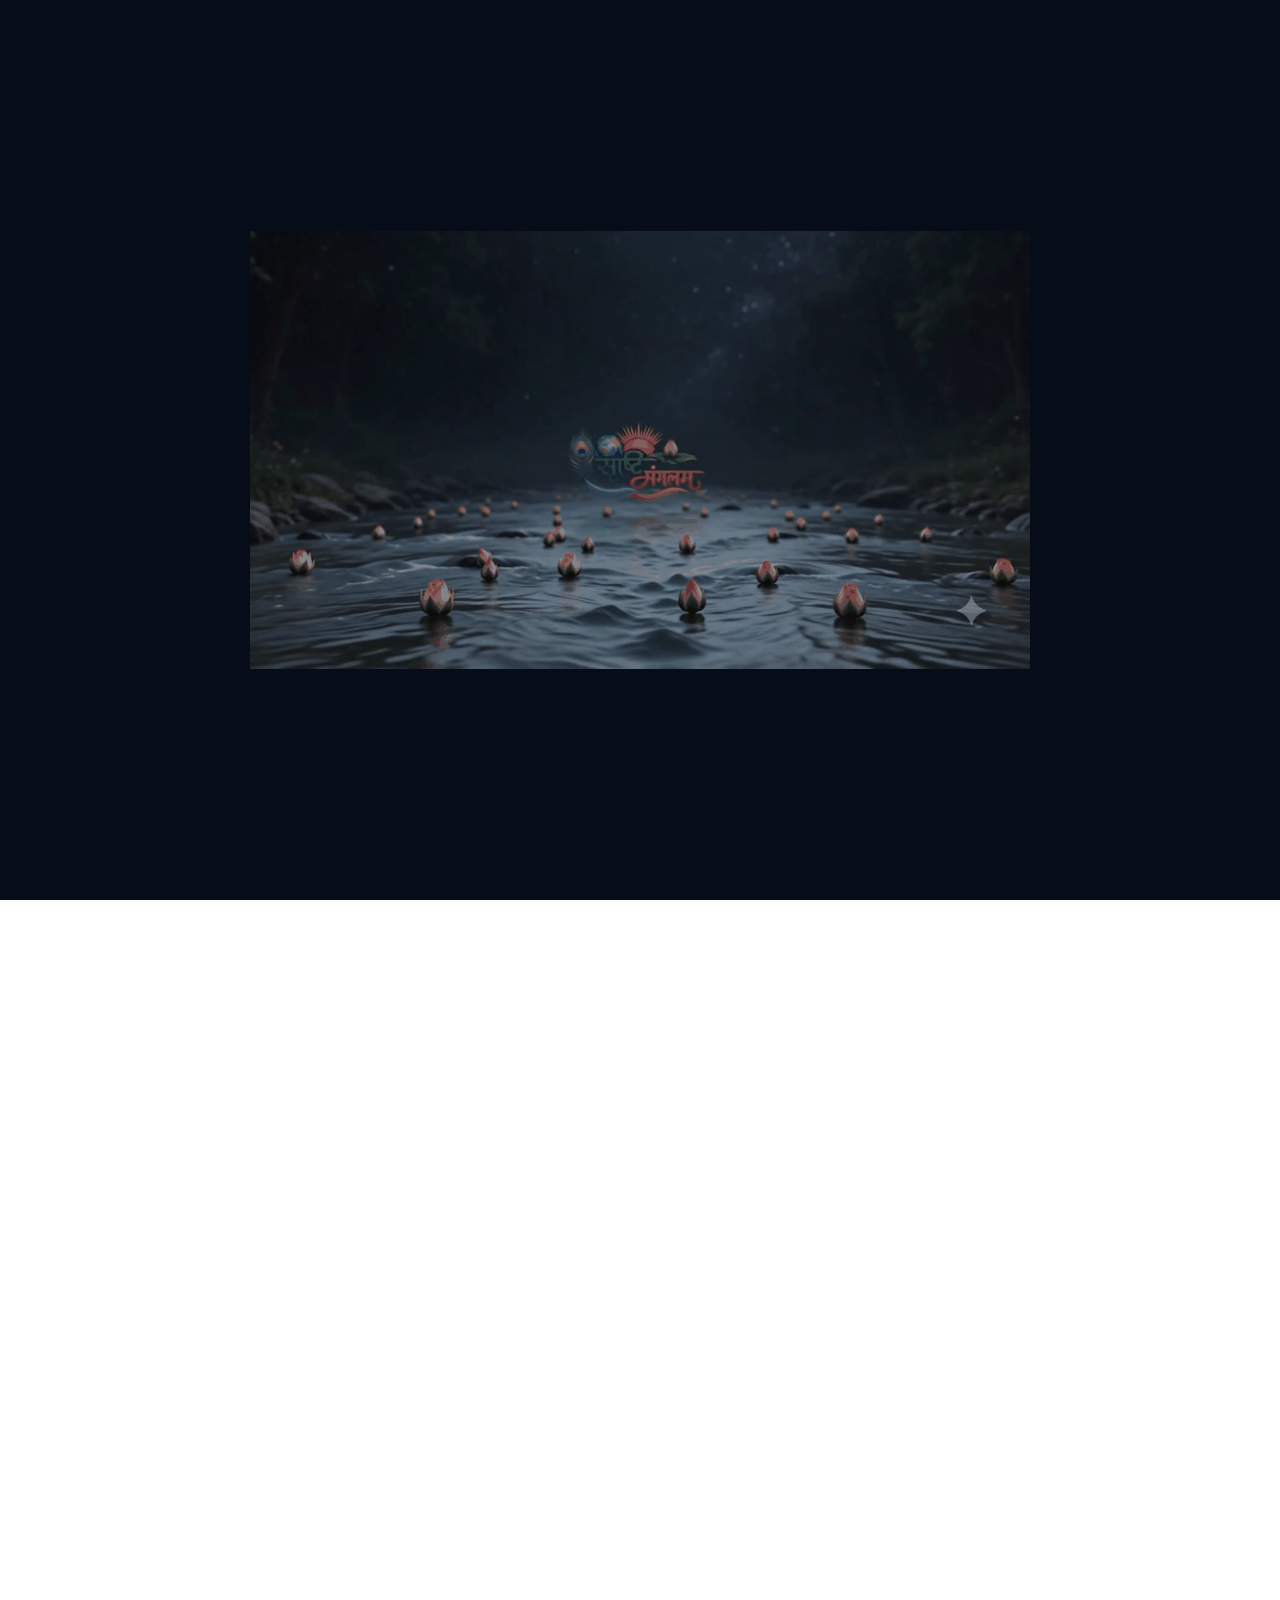
<file: about.html>
<!DOCTYPE html>
<html lang="en">
<head>
  <meta charset="UTF-8" />
  <meta name="viewport" content="width=device-width, initial-scale=1.0" />
  <title>Biography – Hindu Faith</title>

  <link href="https://cdn.jsdelivr.net/npm/bootstrap@5.3.3/dist/css/bootstrap.min.css" rel="stylesheet" />
  <link href="https://cdn.jsdelivr.net/npm/bootstrap-icons@1.11.3/font/bootstrap-icons.min.css" rel="stylesheet" />
  <link href="https://fonts.googleapis.com/css2?family=Poppins:wght@300;400;500;600;700;800&family=Noto+Sans+Devanagari:wght@400;500;600;700&display=swap" rel="stylesheet" />
  <link href="assets/css/lang-switcher.css" rel="stylesheet" />
  <link href="assets/css/loader.css" rel="stylesheet" />
  <link rel="preload" as="image" href="assets/images/website_loader.gif" />
  <script>document.documentElement.lang=localStorage.getItem('site-lang')||'en';document.documentElement.classList.add('page-loading');</script>

  <style>
    :root {
      --orange: #f7941d;
      --dark:   #1e1e1e;
      --navy:   #1a2a4a;
      --gray-bg:#f5f5f5;
      --text:   #555;
    }

    * { box-sizing: border-box; }
    body { font-family: 'Poppins', sans-serif; color: var(--text); overflow-x: hidden; }
    a    { text-decoration: none; }
    h1,h2,h3,h4,h5 { color: var(--dark); }

    .navbar {
      background: #fff;
      box-shadow: 0 2px 10px rgba(0,0,0,.08);
      padding: 0;
    }
    .navbar-brand img { width: 140px; height: auto; object-fit: contain; }
    .navbar-nav .nav-link {
      font-size: .85rem; font-weight: 700; color: var(--navy);
      padding: 28px 22px; letter-spacing: 1.5px;
      text-transform: uppercase; transition: color .2s;
    }
    .navbar-nav .nav-link:hover,
    .navbar-nav .nav-link.active { color: var(--orange); }
    .navbar-nav .dropdown-toggle::after { vertical-align: middle; margin-left: 4px; }
    .dropdown-menu {
      border: none; border-top: 3px solid var(--orange);
      border-radius: 0 0 4px 4px;
      box-shadow: 0 8px 24px rgba(0,0,0,.1);
      min-width: 180px; padding: 8px 0;
    }
    .dropdown-item {
      font-size: .78rem; font-weight: 600;
      letter-spacing: .8px; text-transform: uppercase;
      color: var(--navy); padding: 9px 20px;
      transition: color .2s, background .2s;
    }
    .dropdown-item:hover { color: var(--orange); background: #fdf6ee; }

    .page-hero {
      background: linear-gradient(135deg, var(--navy) 0%, #2c3e6e 100%);
      padding: 70px 0 55px;
      text-align: center;
    }
    .page-hero h1 { color: #fff; font-size: 2.4rem; font-weight: 800; margin-bottom: 8px; }
    .page-hero p  { color: rgba(255,255,255,.65); font-size: .9rem; margin: 0; }
    .breadcrumb   { background: transparent; justify-content: center; margin-bottom: 12px; }
    .breadcrumb-item a { color: var(--orange); }
    .breadcrumb-item.active { color: rgba(255,255,255,.55); }
    .breadcrumb-item + .breadcrumb-item::before { color: rgba(255,255,255,.35); }

    .about-section { padding: 90px 0; background: #fff; }
    .about-img-wrap {
      display: inline-block;
      border-radius: 8px;
      overflow: hidden;
      box-shadow: 0 8px 32px rgba(0,0,0,.12);
    }
    .about-img-wrap img {
      width: 100%;
      max-width: 420px;
      display: block;
      object-fit: cover;
    }
    .bio-details {
      margin-top: 24px;
      text-align: left;
      max-width: 420px;
      margin-left: auto;
      margin-right: auto;
    }
    .bio-details h3 {
      font-size: 1.1rem;
      font-weight: 700;
      color: var(--dark);
      margin-bottom: 14px;
      padding-bottom: 8px;
      border-bottom: 2px solid var(--orange);
      text-align: center;
    }
    .bio-details dl { margin: 0; }
    .bio-detail-row {
      display: flex;
      gap: 12px;
      padding: 9px 0;
      border-bottom: 1px solid #eee;
      font-size: .84rem;
      line-height: 1.5;
    }
    .bio-detail-row:last-child { border-bottom: none; }
    .bio-detail-row dt {
      flex: 0 0 108px;
      font-weight: 600;
      color: var(--dark);
      margin: 0;
    }
    .bio-detail-row dd {
      margin: 0;
      color: var(--text);
    }
    .about-text h2 { font-size: 1.8rem; font-weight: 700; margin-bottom: 18px; }
    .about-text p  { font-size: .9rem; line-height: 1.9; margin-bottom: 16px; }
    .bio-subheading {
      font-size: 1.25rem;
      font-weight: 700;
      color: var(--dark);
      margin: 28px 0 14px;
      padding-bottom: 8px;
      border-bottom: 2px solid var(--orange);
    }
    .biography-content p:last-child { margin-bottom: 0; }

    .footer {
      background: #1e1e1e;
      color: rgba(255,255,255,.7);
      padding: 64px 0 32px;
    }
    .footer h5 {
      color: #fff; font-size: .95rem; font-weight: 700;
      margin-bottom: 22px; position: relative; padding-bottom: 10px;
    }
    .footer h5::after {
      content: ''; position: absolute; left: 0; bottom: 0;
      width: 32px; height: 2px; background: var(--orange);
    }
    .footer p, .footer li { font-size: .82rem; line-height: 1.9; }
    .footer ul { list-style: none; padding: 0; margin: 0; }
    .footer ul li a { color: rgba(255,255,255,.65); font-size: .82rem; transition: color .2s; }
    .footer ul li a:hover { color: var(--orange); }
    .footer .contact-item { display: flex; gap: 10px; align-items: flex-start; margin-bottom: 10px; }
    .footer .contact-item i { color: var(--orange); margin-top: 3px; flex-shrink: 0; }
    .newsletter-form { display: flex; margin-top: 14px; }
    .newsletter-form input {
      flex: 1; padding: 10px 14px; border: none;
      border-radius: 3px 0 0 3px; font-size: .82rem; outline: none;
    }
    .newsletter-form button {
      background: var(--orange); color: #fff; border: none;
      padding: 10px 16px; border-radius: 0 3px 3px 0;
      cursor: pointer; transition: background .2s;
    }
    .newsletter-form button:hover { background: #e0840f; }
    .footer-disclaimer {
      border-top: 1px solid rgba(255,255,255,.1);
      margin-top: 40px; padding-top: 20px;
      text-align: center;
    }
    .footer-disclaimer p {
      margin: 0 auto;
      font-size: .82rem; line-height: 1.8;
      color: rgba(255,255,255,.75);
      max-width: 900px;
    }
    .footer-bottom {
      border-top: 1px solid rgba(255,255,255,.1);
      margin-top: 20px; padding-top: 20px;
      display: flex; align-items: center;
      justify-content: space-between; flex-wrap: wrap; gap: 12px;
    }
    .footer-bottom p { margin: 0; font-size: .78rem; }
    .footer-logo { display: flex; align-items: center; gap: 8px; color: #fff; font-weight: 700; }
    .footer-logo img { width: 100px; height: auto; object-fit: contain; mix-blend-mode: lighten; }

    .anim-fade-up {
      opacity: 0; transform: translateY(40px);
      transition: opacity .6s ease, transform .6s ease;
    }
    .anim-fade-left {
      opacity: 0; transform: translateX(-45px);
      transition: opacity .65s ease, transform .65s ease;
    }
    .anim-fade-up.animate-in,
    .anim-fade-left.animate-in { opacity: 1; transform: none; }

    @media (max-width: 991px) {
      .about-img-wrap img { max-width: 100%; margin-bottom: 30px; }
    }
  </style>
</head>
<body data-i18n-title="title.about">

<div id="page-loader" class="page-loader">
  <img src="assets/images/website_loader.gif" alt="Loading" fetchpriority="high" decoding="async" />
</div>
<script src="assets/js/loader.js"></script>

<!-- ══════════════════════ NAVBAR ══════════════════════ -->
<nav class="navbar navbar-expand-lg sticky-top">
  <div class="container">
    <a class="navbar-brand" href="index.html">
      <img src="assets/images/logo/logo.jpeg" alt="Logo" />
    </a>
    <button class="navbar-toggler" type="button" data-bs-toggle="collapse" data-bs-target="#navMenu">
      <span class="navbar-toggler-icon"></span>
    </button>
    <div class="collapse navbar-collapse" id="navMenu">
      <ul class="navbar-nav mx-auto mb-2 mb-lg-0">
        <li class="nav-item"><a class="nav-link" href="index.html" data-i18n="nav.home">Home</a></li>
        <li class="nav-item dropdown">
          <a class="nav-link dropdown-toggle" href="#" data-bs-toggle="dropdown" data-i18n="nav.explore">Explore</a>
          <ul class="dropdown-menu">
            <li><a class="dropdown-item" href="#" data-i18n="nav.sangh">Sangh</a></li>
            <li><a class="dropdown-item" href="chaturmas.html" data-i18n="nav.chaturmas">Chaturmas</a></li>
            <li><a class="dropdown-item" href="#" data-i18n="nav.granth">Granth</a></li>
          </ul>
        </li>
        <li class="nav-item"><a class="nav-link active" href="about.html" data-i18n="nav.biography">Biography</a></li>
        <li class="nav-item"><a class="nav-link" href="#" data-i18n="nav.sanstha">Sanstha</a></li>
        <li class="nav-item dropdown">
          <a class="nav-link dropdown-toggle" href="#" data-bs-toggle="dropdown" data-i18n="nav.pravachan">Pravachan</a>
          <ul class="dropdown-menu">
            <li><a class="dropdown-item" href="pravachan.html?tab=video" data-i18n="nav.video">Video</a></li>
            <li><a class="dropdown-item" href="pravachan.html?tab=shorts" data-i18n="nav.shorts">Shorts</a></li>
          </ul>
        </li>
        <li class="nav-item"><a class="nav-link" href="events.html" data-i18n="nav.events">Events</a></li>
        <li class="nav-item"><a class="nav-link" href="contact.html" data-i18n="nav.contact">Contact Us</a></li>
        <li class="nav-item lang-switcher">
          <div class="lang-select-wrap">
            <i class="bi bi-globe2" aria-hidden="true"></i>
            <select id="langSelect" class="lang-select" aria-label="Select language">
              <option value="en">English</option>
              <option value="hi">हिंदी</option>
            </select>
          </div>
        </li>
      </ul>
    </div>
  </div>
</nav>

<!-- ══════════════════════ PAGE HERO ══════════════════════ -->
<section class="page-hero">
  <div class="container">
    <nav aria-label="breadcrumb">
      <ol class="breadcrumb">
        <li class="breadcrumb-item"><a href="index.html" data-i18n="nav.home">Home</a></li>
        <li class="breadcrumb-item active" data-i18n="breadcrumb.biography">Biography</li>
      </ol>
    </nav>
    <h1 data-i18n="about.heading">Biography</h1>
    <p data-i18n="about.heroSub">A few words about Param Pujya Aryika Ratna Shri Sristhi Bhushan Mataji</p>
  </div>
</section>

<!-- ══════════════════════ ABOUT CONTENT ══════════════════════ -->
<section class="about-section">
  <div class="container">
    <div class="row align-items-start g-5">
      <div class="col-lg-4 text-center anim-fade-left">
        <div class="about-img-wrap">
          <img
            src="assets/images/sristhi.jpeg"
            alt="Sristhi"
          />
        </div>
        <div class="bio-details">
          <!-- <h3 data-i18n="about.bioDetails.title">जीवनी</h3> -->
          <dl>
            <div class="bio-detail-row">
              <dt data-i18n="about.bioDetails.birthNameLabel">जन्म नाम</dt>
              <dd data-i18n="about.bioDetails.birthName">Sulochna Jain</dd>
            </div>
            <div class="bio-detail-row">
              <dt data-i18n="about.bioDetails.motherLabel">माता</dt>
              <dd data-i18n="about.bioDetails.mother">Shrimati Padma Ji Jain</dd>
            </div>
            <div class="bio-detail-row">
              <dt data-i18n="about.bioDetails.fatherLabel">पिता</dt>
              <dd data-i18n="about.bioDetails.father">Shri Kapurchand Ji Jain</dd>
            </div>
            <div class="bio-detail-row">
              <dt data-i18n="about.bioDetails.birthPlaceLabel">जन्म ग्राम</dt>
              <dd data-i18n="about.bioDetails.birthPlace">Mungaoli, Dist-Ashoknagar, Madhya Pradesh</dd>
            </div>
            <div class="bio-detail-row">
              <dt data-i18n="about.bioDetails.birthDateLabel">जन्म दिनांक</dt>
              <dd data-i18n="about.bioDetails.birthDate">23-Mar-1964</dd>
            </div>
          </dl>
        </div>
      </div>
      <div class="col-lg-8 about-text anim-fade-up">
        <h2 data-i18n="about.heading">Biography</h2>
        <div class="biography-content">
          <p data-i18n="about.textShort">परम पूज्य आर्यिका रत्न 105 श्री सृष्टी भूषण माताजी का जन्म मध्य प्रदेश की पावन धरा पर बसने वाले मुंगावली में हुआ।</p>
          <h3 class="bio-subheading" data-i18n="about.part2Title">वैराग का कारण</h3>
          <p data-i18n="about.part2">जब सुलोचना 4 वर्ष की थी तो ताई जी सुपार्श्व मति माताजी के दर्शनों के लिए उन्हें उनके पास लेकर गई...</p>
          <p data-i18n="about.part3">दीक्षा के उपरांत उन्होंने जगह-जगह, अनेक प्रांतों, नगरों में महती धर्म प्रभावना की और कर रही हैं।</p>
        </div>
      </div>
    </div>
  </div>
</section>

<!-- ══════════════════════ FOOTER ══════════════════════ -->
<footer class="footer">
  <div class="container">
    <div class="row g-5">
      <div class="col-lg-3 col-md-6">
        <h5 data-i18n="footer.aboutTitle">About Us</h5>
        <p data-i18n="footer.aboutText">Param Pujya Aryika Ratna 105 Shri Sristhi Bhushan Mataji was born in Mungaoli, a sacred town in Madhya Pradesh. The entire town was blessed by the birth of this divine soul. She filled the home of her virtuous mother Smt. Padma and ideal householder father Shri Kapoorchand with divine radiance.</p>
      </div>
      <div class="col-lg-2 col-md-6">
        <h5 data-i18n="footer.quickLinks">Quick Links</h5>
        <ul>
          <li><a href="index.html"><i class="bi bi-chevron-right me-1" style="font-size:.7rem"></i><span data-i18n="footer.link.home">Home</span></a></li>
          <li><a href="about.html"><i class="bi bi-chevron-right me-1" style="font-size:.7rem"></i><span data-i18n="footer.link.about">About Us</span></a></li>
          <li><a href="index.html#services"><i class="bi bi-chevron-right me-1" style="font-size:.7rem"></i><span data-i18n="footer.link.services">Services</span></a></li>
          <li><a href="events.html"><i class="bi bi-chevron-right me-1" style="font-size:.7rem"></i><span data-i18n="footer.link.blog">Events</span></a></li>
          <li><a href="index.html#gallery"><i class="bi bi-chevron-right me-1" style="font-size:.7rem"></i><span data-i18n="footer.link.gallery">Gallery</span></a></li>
          <li><a href="index.html#team"><i class="bi bi-chevron-right me-1" style="font-size:.7rem"></i><span data-i18n="footer.link.team">Our Team</span></a></li>
        </ul>
      </div>
      <div class="col-lg-3 col-md-6">
        <h5 data-i18n="footer.contactInfo">Contact Information</h5>
        <div class="contact-item"><i class="bi bi-geo-alt-fill"></i><span data-i18n="site.address">Borivali East, Mumbai, Maharashtra 400066.</span></div>
        <div class="contact-item"><i class="bi bi-telephone-fill"></i><span>+91 95846 51008</span></div>
        <div class="contact-item"><i class="bi bi-envelope-fill"></i><span>info@hinduFaith.com</span></div>
      </div>
      <div class="col-lg-4 col-md-6">
        <h5 data-i18n="footer.newsletter">Newsletter</h5>
        <p data-i18n="footer.newsletterText">Subscribe to our newsletter to receive the latest news, events, and updates from Hindu Faith.</p>
        <div class="newsletter-form">
          <input type="email" data-i18n-placeholder="footer.ph.email" placeholder="Enter your email address" />
          <button type="submit"><i class="bi bi-send-fill"></i></button>
        </div>
      </div>
    </div>
    <div class="footer-disclaimer">
      <p data-i18n="footer.disclaimer">यह वेबसाइट पूज्य जिनधर्म प्रभाविका आर्यिका रत्न 105 श्री सृष्टि भूषण माता जी के भक्तों द्वारा जिन धर्म की प्रभावना हेतु चलाई जा रही है। ध्यान रहे, पूज्य माता जी आर्यिका चर्या पालन करते हुए किसी भी प्रकार के परिग्रह को अपने पास नहीं रखती हैं।</p>
    </div>
    <div class="footer-bottom">
      <div class="footer-logo">
        <img src="assets/images/logo/logo.jpeg" alt="Logo" />
      </div>
      <p data-i18n="footer.copyright">&copy; 2026 Hindu Faith. All Rights Reserved.</p>
    </div>
  </div>
</footer>

<script src="https://cdn.jsdelivr.net/npm/bootstrap@5.3.3/dist/js/bootstrap.bundle.min.js"></script>
<script src="assets/js/translations.js"></script>
<script src="assets/js/biography.js"></script>
<script src="assets/js/i18n.js"></script>
<script>
  const observer = new IntersectionObserver((entries) => {
    entries.forEach(entry => {
      if (entry.isIntersecting) {
        entry.target.classList.add('animate-in');
        observer.unobserve(entry.target);
      }
    });
  }, { threshold: 0.15 });

  document.querySelectorAll('.anim-fade-up, .anim-fade-left').forEach(el => observer.observe(el));
</script>
</body>
</html>
</file>
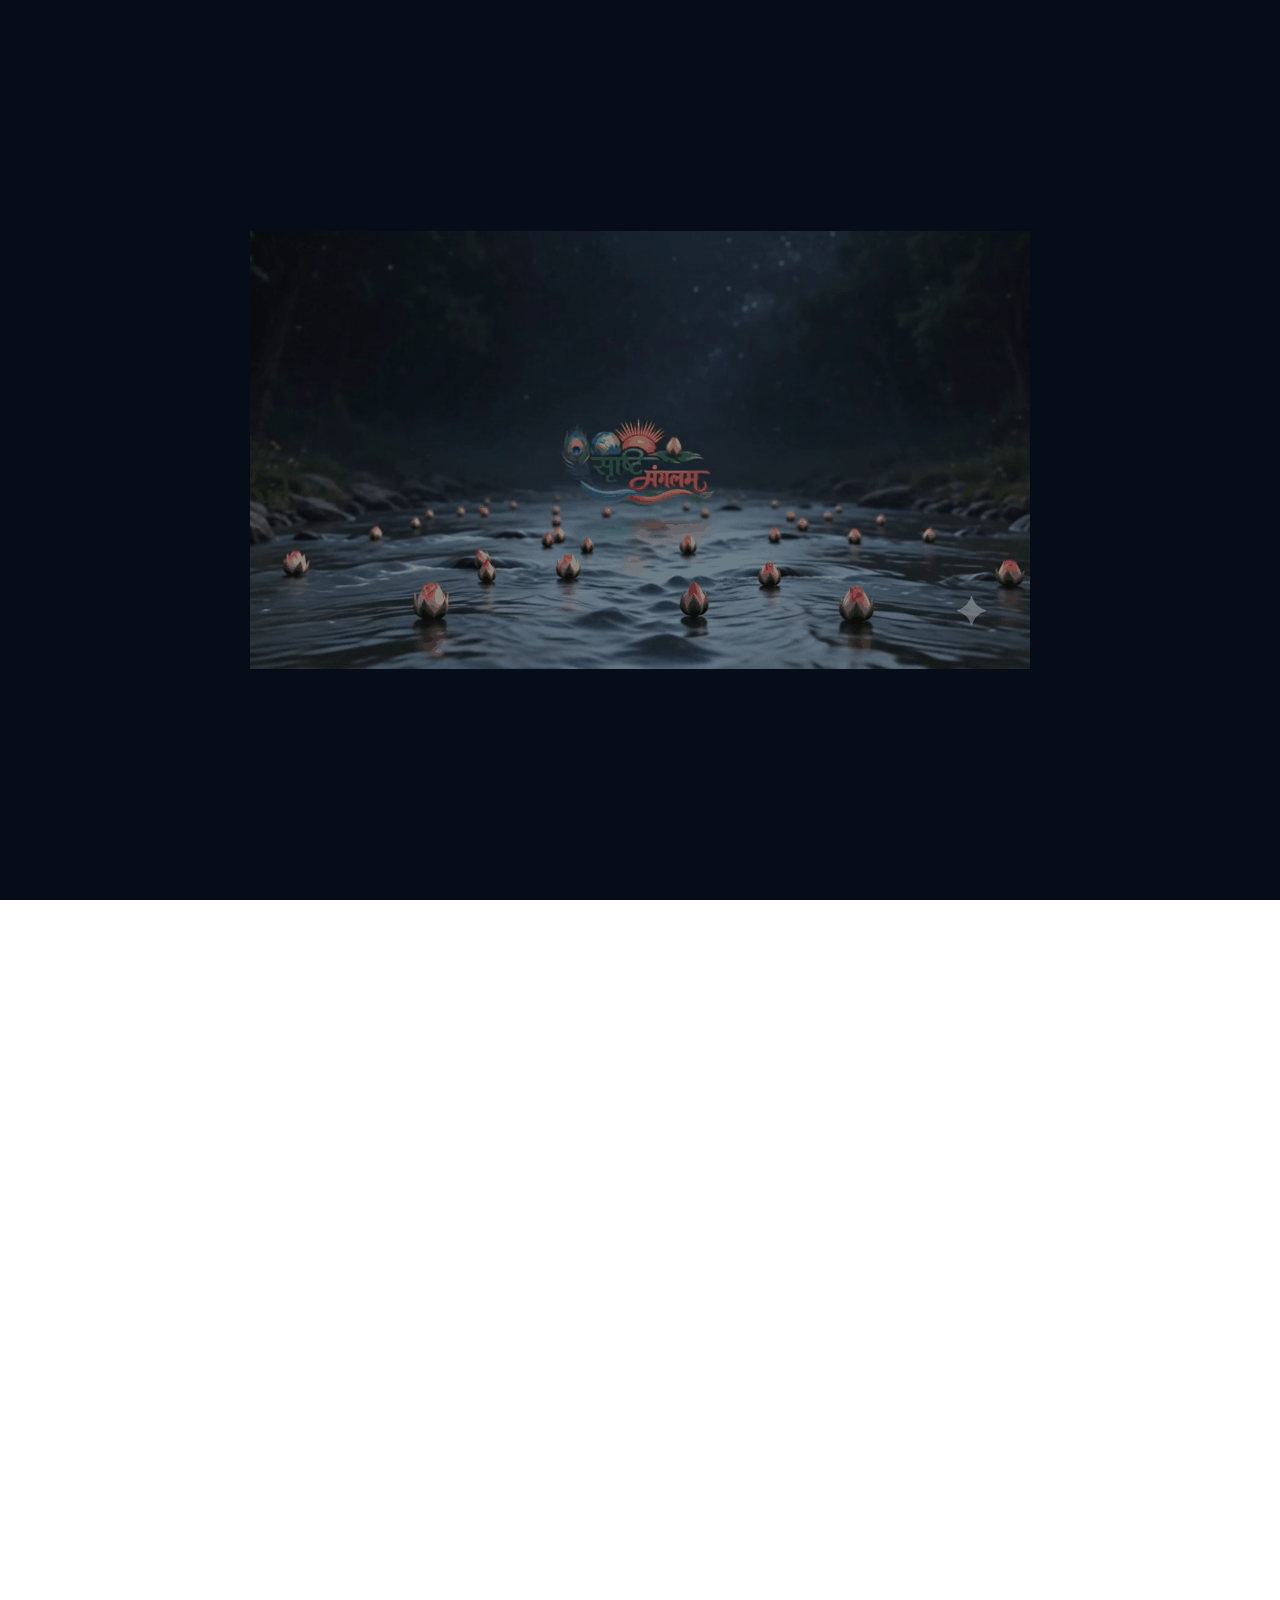
<file: chaturmas.html>
<!DOCTYPE html>
<html lang="en">
<head>
  <meta charset="UTF-8" />
  <meta name="viewport" content="width=device-width, initial-scale=1.0" />
  <title>Chaturmas – Hindu Faith</title>

  <link href="https://cdn.jsdelivr.net/npm/bootstrap@5.3.3/dist/css/bootstrap.min.css" rel="stylesheet" />
  <link href="https://cdn.jsdelivr.net/npm/bootstrap-icons@1.11.3/font/bootstrap-icons.min.css" rel="stylesheet" />
  <link href="https://fonts.googleapis.com/css2?family=Poppins:wght@300;400;500;600;700;800&family=Noto+Sans+Devanagari:wght@400;500;600;700&display=swap" rel="stylesheet" />
  <link href="assets/css/lang-switcher.css" rel="stylesheet" />
  <link href="assets/css/loader.css" rel="stylesheet" />
  <link rel="preload" as="image" href="assets/images/website_loader.gif" />
  <script>document.documentElement.lang=localStorage.getItem('site-lang')||'en';document.documentElement.classList.add('page-loading');</script>

  <style>
    :root {
      --orange: #f7941d;
      --dark:   #1e1e1e;
      --navy:   #1a2a4a;
      --gray-bg:#f5f5f5;
      --text:   #555;
    }

    * { box-sizing: border-box; }
    body { font-family: 'Poppins', sans-serif; color: var(--text); overflow-x: hidden; }
    a    { text-decoration: none; }
    h1,h2,h3,h4,h5 { color: var(--dark); }

    .navbar { background: #fff; box-shadow: 0 2px 10px rgba(0,0,0,.08); padding: 0; }
    .navbar-brand img { width: 140px; height: auto; object-fit: contain; }
    .navbar-nav .nav-link {
      font-size: .85rem; font-weight: 700; color: var(--navy);
      padding: 28px 22px; letter-spacing: 1.5px;
      text-transform: uppercase; transition: color .2s;
    }
    .navbar-nav .nav-link:hover,
    .navbar-nav .nav-link.active { color: var(--orange); }
    .navbar-nav .dropdown-toggle::after { vertical-align: middle; margin-left: 4px; }
    .dropdown-menu {
      border: none; border-top: 3px solid var(--orange);
      border-radius: 0 0 4px 4px; box-shadow: 0 8px 24px rgba(0,0,0,.1);
      min-width: 180px; padding: 8px 0;
    }
    .dropdown-item {
      font-size: .78rem; font-weight: 600; letter-spacing: .8px;
      text-transform: uppercase; color: var(--navy); padding: 9px 20px;
      transition: color .2s, background .2s;
    }
    .dropdown-item:hover,
    .dropdown-item.active { color: var(--orange); background: #fdf6ee; }

    .page-hero {
      background: linear-gradient(135deg, var(--navy) 0%, #2c3e6e 100%);
      padding: 70px 0 55px; text-align: center;
    }
    .page-hero h1 { color: #fff; font-size: 2.4rem; font-weight: 800; margin-bottom: 8px; }
    .page-hero p  { color: rgba(255,255,255,.65); font-size: .9rem; margin: 0; }
    .breadcrumb { background: transparent; justify-content: center; margin-bottom: 12px; }
    .breadcrumb-item a { color: var(--orange); }
    .breadcrumb-item.active { color: rgba(255,255,255,.55); }
    .breadcrumb-item + .breadcrumb-item::before { color: rgba(255,255,255,.35); }

    .chaturmas-section { padding: 80px 0; background: #fff; }
    .chaturmas-intro {
      max-width: 860px;
      margin: 0 auto 48px;
      text-align: center;
      font-size: .92rem;
      line-height: 1.9;
    }
    .section-subtitle {
      font-size: 1.35rem;
      font-weight: 700;
      margin-bottom: 18px;
      padding-bottom: 10px;
      border-bottom: 2px solid var(--orange);
      display: inline-block;
    }
    .chaturmas-block { margin-bottom: 56px; }
    .chaturmas-block p {
      font-size: .9rem;
      line-height: 1.9;
      margin-bottom: 16px;
    }
    .chaturmas-card {
      background: var(--gray-bg);
      border-radius: 8px;
      padding: 28px 24px;
      height: 100%;
      border: 1px solid #ebebeb;
      transition: box-shadow .3s ease, border-color .3s ease;
    }
    .chaturmas-card:hover {
      border-color: rgba(247,148,29,.35);
      box-shadow: 0 8px 24px rgba(247,148,29,.12);
    }
    .chaturmas-card .icon {
      width: 56px; height: 56px;
      border-radius: 50%;
      background: #fff8f2;
      border: 2px solid #f0e0cf;
      display: flex; align-items: center; justify-content: center;
      margin-bottom: 16px;
    }
    .chaturmas-card .icon i {
      font-size: 1.5rem;
      color: var(--orange);
    }
    .chaturmas-card h5 {
      font-size: .95rem;
      font-weight: 700;
      margin-bottom: 10px;
    }
    .chaturmas-card p {
      font-size: .84rem;
      line-height: 1.75;
      margin: 0;
    }
    .chaturmas-list {
      padding-left: 1.25rem;
      margin: 0;
    }
    .chaturmas-list li {
      font-size: .88rem;
      line-height: 1.85;
      margin-bottom: 10px;
    }
    .location-card {
      background: #fff;
      border: 1px solid #ebebeb;
      border-radius: 8px;
      padding: 24px;
      height: 100%;
      box-shadow: 0 2px 12px rgba(0,0,0,.04);
      transition: box-shadow .3s ease, border-color .3s ease;
    }
    .location-card:hover {
      border-color: rgba(247,148,29,.35);
      box-shadow: 0 8px 28px rgba(247,148,29,.12);
    }
    .location-card h5 {
      font-size: 1rem;
      font-weight: 700;
      color: var(--orange);
      margin-bottom: 12px;
    }
    .location-card p {
      font-size: .85rem;
      line-height: 1.8;
      margin: 0;
    }
    .chaturmas-years-grid {
      display: grid;
      grid-template-columns: repeat(auto-fill, minmax(300px, 1fr));
      gap: 12px;
      margin-top: 20px;
    }
    .year-row {
      display: flex;
      align-items: flex-start;
      gap: 14px;
      background: var(--gray-bg);
      border: 1px solid #ebebeb;
      border-radius: 6px;
      padding: 14px 18px;
      transition: border-color .2s, box-shadow .2s;
    }
    .year-row:hover {
      border-color: rgba(247,148,29,.4);
      box-shadow: 0 4px 14px rgba(247,148,29,.1);
    }
    .year-row.current {
      border-color: var(--orange);
      background: #fff8f2;
    }
    .year-label {
      flex: 0 0 48px;
      font-weight: 700;
      font-size: .92rem;
      color: var(--orange);
      line-height: 1.4;
    }
    .year-location {
      font-size: .86rem;
      line-height: 1.55;
      color: var(--text);
    }
    .year-row-empty .year-location {
      color: #aaa;
    }

    .footer {
      background: #1e1e1e; color: rgba(255,255,255,.7); padding: 64px 0 32px;
    }
    .footer h5 {
      color: #fff; font-size: .95rem; font-weight: 700;
      margin-bottom: 22px; position: relative; padding-bottom: 10px;
    }
    .footer h5::after {
      content: ''; position: absolute; left: 0; bottom: 0;
      width: 32px; height: 2px; background: var(--orange);
    }
    .footer p, .footer li { font-size: .82rem; line-height: 1.9; }
    .footer ul { list-style: none; padding: 0; margin: 0; }
    .footer ul li a { color: rgba(255,255,255,.65); font-size: .82rem; transition: color .2s; }
    .footer ul li a:hover { color: var(--orange); }
    .footer .contact-item { display: flex; gap: 10px; align-items: flex-start; margin-bottom: 10px; }
    .footer .contact-item i { color: var(--orange); margin-top: 3px; flex-shrink: 0; }
    .newsletter-form { display: flex; margin-top: 14px; }
    .newsletter-form input {
      flex: 1; padding: 10px 14px; border: none;
      border-radius: 3px 0 0 3px; font-size: .82rem; outline: none;
    }
    .newsletter-form button {
      background: var(--orange); color: #fff; border: none;
      padding: 10px 16px; border-radius: 0 3px 3px 0; cursor: pointer;
    }
    .footer-disclaimer {
      border-top: 1px solid rgba(255,255,255,.1);
      margin-top: 40px; padding-top: 20px;
      text-align: center;
    }
    .footer-disclaimer p {
      margin: 0 auto;
      font-size: .82rem; line-height: 1.8;
      color: rgba(255,255,255,.75);
      max-width: 900px;
    }
    .footer-bottom {
      border-top: 1px solid rgba(255,255,255,.1);
      margin-top: 20px; padding-top: 20px;
      display: flex; align-items: center; justify-content: space-between;
      flex-wrap: wrap; gap: 12px;
    }
    .footer-bottom p { margin: 0; font-size: .78rem; }
    .footer-logo img { width: 100px; height: auto; object-fit: contain; mix-blend-mode: lighten; }

    .anim-fade-up {
      opacity: 0; transform: translateY(40px);
      transition: opacity .6s ease, transform .6s ease;
    }
    .anim-fade-up.animate-in { opacity: 1; transform: none; }
    [data-delay="1"] { transition-delay: .15s !important; }
    [data-delay="2"] { transition-delay: .30s !important; }
  </style>
</head>
<body data-i18n-title="title.chaturmas">

<div id="page-loader" class="page-loader">
  <img src="assets/images/website_loader.gif" alt="Loading" fetchpriority="high" decoding="async" />
</div>
<script src="assets/js/loader.js"></script>

<nav class="navbar navbar-expand-lg sticky-top">
  <div class="container">
    <a class="navbar-brand" href="index.html">
      <img src="assets/images/logo/logo.jpeg" alt="Logo" />
    </a>
    <button class="navbar-toggler" type="button" data-bs-toggle="collapse" data-bs-target="#navMenu">
      <span class="navbar-toggler-icon"></span>
    </button>
    <div class="collapse navbar-collapse" id="navMenu">
      <ul class="navbar-nav mx-auto mb-2 mb-lg-0">
        <li class="nav-item"><a class="nav-link" href="index.html" data-i18n="nav.home">Home</a></li>
        <li class="nav-item dropdown">
          <a class="nav-link dropdown-toggle active" href="#" data-bs-toggle="dropdown" data-i18n="nav.explore">Explore</a>
          <ul class="dropdown-menu">
            <li><a class="dropdown-item" href="#" data-i18n="nav.sangh">Sangh</a></li>
            <li><a class="dropdown-item active" href="chaturmas.html" data-i18n="nav.chaturmas">Chaturmas</a></li>
            <li><a class="dropdown-item" href="#" data-i18n="nav.granth">Granth</a></li>
          </ul>
        </li>
        <li class="nav-item"><a class="nav-link" href="about.html" data-i18n="nav.biography">Biography</a></li>
        <li class="nav-item"><a class="nav-link" href="#" data-i18n="nav.sanstha">Sanstha</a></li>
        <li class="nav-item dropdown">
          <a class="nav-link dropdown-toggle" href="#" data-bs-toggle="dropdown" data-i18n="nav.pravachan">Pravachan</a>
          <ul class="dropdown-menu">
            <li><a class="dropdown-item" href="pravachan.html?tab=video" data-i18n="nav.video">Video</a></li>
            <li><a class="dropdown-item" href="pravachan.html?tab=shorts" data-i18n="nav.shorts">Shorts</a></li>
          </ul>
        </li>
        <li class="nav-item"><a class="nav-link" href="events.html" data-i18n="nav.events">Events</a></li>
        <li class="nav-item"><a class="nav-link" href="contact.html" data-i18n="nav.contact">Contact Us</a></li>
        <li class="nav-item lang-switcher">
          <div class="lang-select-wrap">
            <i class="bi bi-globe2" aria-hidden="true"></i>
            <select id="langSelect" class="lang-select" aria-label="Select language">
              <option value="en">English</option>
              <option value="hi">हिंदी</option>
            </select>
          </div>
        </li>
      </ul>
    </div>
  </div>
</nav>

<section class="page-hero">
  <div class="container">
    <nav aria-label="breadcrumb">
      <ol class="breadcrumb">
        <li class="breadcrumb-item"><a href="index.html" data-i18n="nav.home">Home</a></li>
        <li class="breadcrumb-item active" data-i18n="breadcrumb.chaturmas">Chaturmas</li>
      </ol>
    </nav>
    <h1 data-i18n="chaturmas.heading">Chaturmas</h1>
    <p data-i18n="chaturmas.heroSub">Four months of devotion, discourse and spiritual upliftment</p>
  </div>
</section>

<section class="chaturmas-section">
  <div class="container">
    <p class="chaturmas-intro anim-fade-up" data-i18n="chaturmas.intro">
      Chaturmas is the sacred four-month period of the rainy season when Jain ascetics halt their wanderings and stay at one place to engage in penance, study, and spiritual discourse. For the shravak society, it is a blessed time to receive the darshan, guidance and inspiration of saints and aryikas.
    </p>

    <div class="chaturmas-block anim-fade-up">
      <h2 class="section-subtitle" data-i18n="chaturmas.significanceTitle">Significance of Chaturmas</h2>
      <p data-i18n="chaturmas.significanceText">
        During Chaturmas, the entire Jain community comes together in devotion. Pravachans, pujan, japya anushthan, and religious gatherings inspire thousands toward the path of restraint, compassion and self-welfare. It is a time when hearts turn toward dharma and society receives the light of spiritual wisdom.
      </p>
      <div class="row g-4 mt-2">
        <div class="col-md-4" data-delay="0">
          <div class="chaturmas-card">
            <div class="icon"><i class="bi bi-calendar4-range"></i></div>
            <h5 data-i18n="chaturmas.card1.title">Four Sacred Months</h5>
            <p data-i18n="chaturmas.card1.text">From Ashadh Shukla Ekadashi to Kartik Shukla Ekadashi, ascetics observe Chaturmas at a chosen place with strict discipline and spiritual practice.</p>
          </div>
        </div>
        <div class="col-md-4" data-delay="1">
          <div class="chaturmas-card">
            <div class="icon"><i class="bi bi-book"></i></div>
            <h5 data-i18n="chaturmas.card2.title">Pravachan &amp; Sadhana</h5>
            <p data-i18n="chaturmas.card2.text">Daily discourses on Agam scriptures, Bhaktamar, and Jain philosophy deepen understanding and strengthen faith among devotees.</p>
          </div>
        </div>
        <div class="col-md-4" data-delay="2">
          <div class="chaturmas-card">
            <div class="icon"><i class="bi bi-heart"></i></div>
            <h5 data-i18n="chaturmas.card3.title">Seva &amp; Harmony</h5>
            <p data-i18n="chaturmas.card3.text">The shravak society arranges food, accommodation and all necessities for the Chaturvidh Sangh, fostering unity and selfless service.</p>
          </div>
        </div>
      </div>
    </div>

    <div class="chaturmas-block anim-fade-up">
      <h2 class="section-subtitle" data-i18n="chaturmas.matajiTitle">Pujya Mataji's Chaturmas</h2>
      <p data-i18n="chaturmas.matajiText">
        Under the inspiration of Param Pujya Jin Dharma Prabhavika Aryika Ratna 105 Shri Sristhi Bhushan Mataji, Chaturmas becomes a grand festival of dharma. Mataji's melodious voice, powerful discourse and affectionate guidance draw devotees from far and wide. Communities eagerly compete for the fortune of hosting Mataji's Chaturmas.
      </p>
      <ul class="chaturmas-list" data-i18n-html="chaturmas.highlights"></ul>
    </div>

    <div class="chaturmas-block anim-fade-up">
      <h2 class="section-subtitle" data-i18n="chaturmas.historyTitle">Year-wise Chaturmas</h2>
      <p data-i18n="chaturmas.historySub">Places where Param Pujya Mataji observed Chaturmas from 1994 to 2026</p>
      <div class="chaturmas-years-grid" id="chaturmasYearsGrid"></div>
    </div>
  </div>
</section>

<footer class="footer">
  <div class="container">
    <div class="row g-5">
      <div class="col-lg-3 col-md-6">
        <h5 data-i18n="footer.aboutTitle">About Us</h5>
        <p data-i18n="footer.aboutText">Param Pujya Aryika Ratna 105 Shri Sristhi Bhushan Mataji was born in Mungaoli, a sacred town in Madhya Pradesh. The entire town was blessed by the birth of this divine soul. She filled the home of her virtuous mother Smt. Padma and ideal householder father Shri Kapoorchand with divine radiance.</p>
      </div>
      <div class="col-lg-2 col-md-6">
        <h5 data-i18n="footer.quickLinks">Quick Links</h5>
        <ul>
          <li><a href="index.html"><i class="bi bi-chevron-right me-1" style="font-size:.7rem"></i><span data-i18n="footer.link.home">Home</span></a></li>
          <li><a href="about.html"><i class="bi bi-chevron-right me-1" style="font-size:.7rem"></i><span data-i18n="footer.link.about">About Us</span></a></li>
          <li><a href="index.html#services"><i class="bi bi-chevron-right me-1" style="font-size:.7rem"></i><span data-i18n="footer.link.services">Services</span></a></li>
          <li><a href="events.html"><i class="bi bi-chevron-right me-1" style="font-size:.7rem"></i><span data-i18n="footer.link.blog">Events</span></a></li>
          <li><a href="index.html#gallery"><i class="bi bi-chevron-right me-1" style="font-size:.7rem"></i><span data-i18n="footer.link.gallery">Gallery</span></a></li>
          <li><a href="index.html#team"><i class="bi bi-chevron-right me-1" style="font-size:.7rem"></i><span data-i18n="footer.link.team">Our Team</span></a></li>
        </ul>
      </div>
      <div class="col-lg-3 col-md-6">
        <h5 data-i18n="footer.contactInfo">Contact Information</h5>
        <div class="contact-item"><i class="bi bi-geo-alt-fill"></i><span data-i18n="site.address">Borivali East, Mumbai, Maharashtra 400066.</span></div>
        <div class="contact-item"><i class="bi bi-telephone-fill"></i><span>+91 95846 51008</span></div>
        <div class="contact-item"><i class="bi bi-envelope-fill"></i><span>info@hinduFaith.com</span></div>
      </div>
      <div class="col-lg-4 col-md-6">
        <h5 data-i18n="footer.newsletter">Newsletter</h5>
        <p data-i18n="footer.newsletterText">Subscribe to our newsletter to receive the latest news, events, and updates from Hindu Faith.</p>
        <div class="newsletter-form">
          <input type="email" data-i18n-placeholder="footer.ph.email" placeholder="Enter your email address" />
          <button type="submit"><i class="bi bi-send-fill"></i></button>
        </div>
      </div>
    </div>
    <div class="footer-disclaimer">
      <p data-i18n="footer.disclaimer">यह वेबसाइट पूज्य जिनधर्म प्रभाविका आर्यिका रत्न 105 श्री सृष्टि भूषण माता जी के भक्तों द्वारा जिन धर्म की प्रभावना हेतु चलाई जा रही है। ध्यान रहे, पूज्य माता जी आर्यिका चर्या पालन करते हुए किसी भी प्रकार के परिग्रह को अपने पास नहीं रखती हैं।</p>
    </div>
    <div class="footer-bottom">
      <div class="footer-logo">
        <img src="assets/images/logo/logo.jpeg" alt="Logo" />
      </div>
      <p data-i18n="footer.copyright">&copy; 2026 Hindu Faith. All Rights Reserved.</p>
    </div>
  </div>
</footer>

<script src="https://cdn.jsdelivr.net/npm/bootstrap@5.3.3/dist/js/bootstrap.bundle.min.js"></script>
<script src="assets/js/translations.js"></script>
<script src="assets/js/chaturmas.js"></script>
<script src="assets/js/i18n.js"></script>
<script>
  const observer = new IntersectionObserver((entries) => {
    entries.forEach(entry => {
      if (entry.isIntersecting) {
        entry.target.classList.add('animate-in');
        observer.unobserve(entry.target);
      }
    });
  }, { threshold: 0.15 });
  document.querySelectorAll('.anim-fade-up').forEach(el => observer.observe(el));
</script>
</body>
</html>
</file>
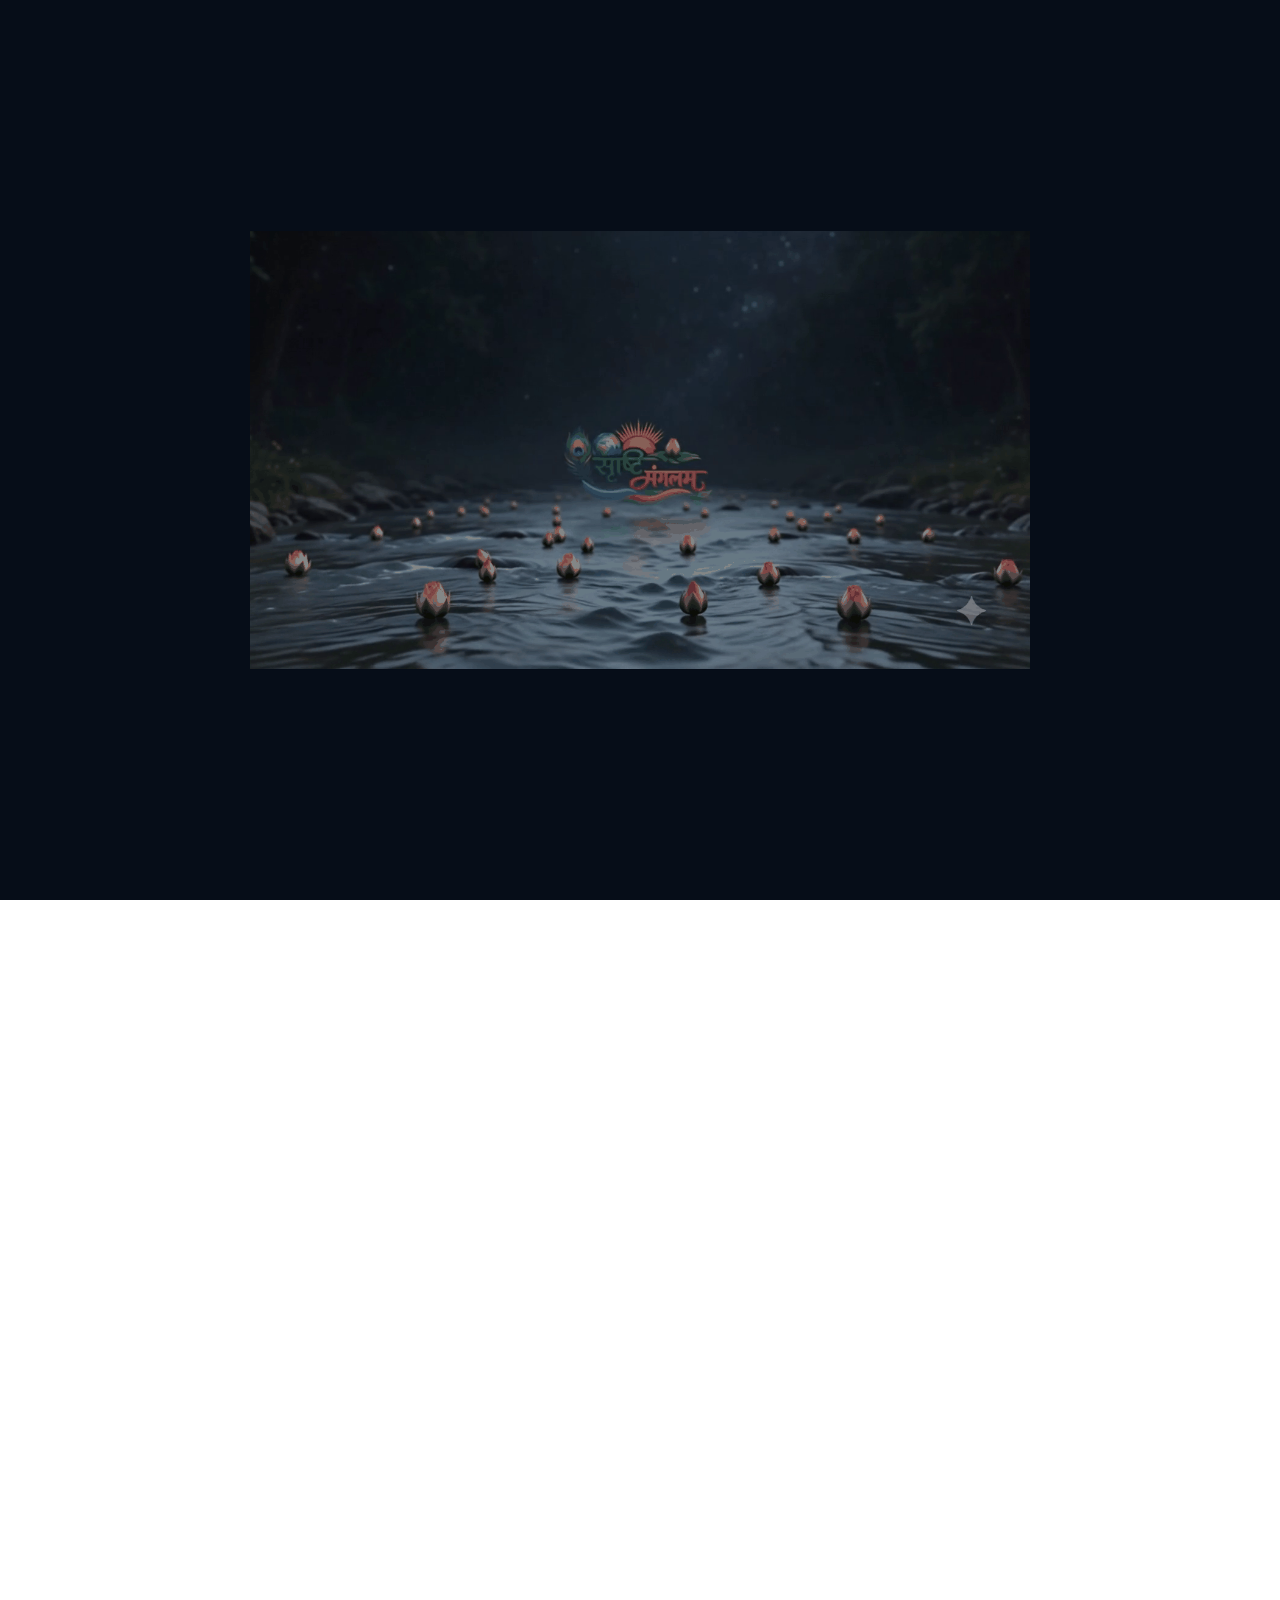
<file: contact.html>
<!DOCTYPE html>
<html lang="en">
<head>
  <meta charset="UTF-8" />
  <meta name="viewport" content="width=device-width, initial-scale=1.0" />
  <title>Contact Us – Hindu Faith</title>

  <link href="https://cdn.jsdelivr.net/npm/bootstrap@5.3.3/dist/css/bootstrap.min.css" rel="stylesheet" />
  <link href="https://cdn.jsdelivr.net/npm/bootstrap-icons@1.11.3/font/bootstrap-icons.min.css" rel="stylesheet" />
  <link href="https://fonts.googleapis.com/css2?family=Poppins:wght@300;400;500;600;700;800&family=Noto+Sans+Devanagari:wght@400;500;600;700&display=swap" rel="stylesheet" />
  <link href="assets/css/lang-switcher.css" rel="stylesheet" />
  <link href="assets/css/loader.css" rel="stylesheet" />
  <link rel="preload" as="image" href="assets/images/website_loader.gif" />
  <script>document.documentElement.lang=localStorage.getItem('site-lang')||'en';document.documentElement.classList.add('page-loading');</script>

  <style>
    :root {
      --orange: #f7941d;
      --dark:   #1e1e1e;
      --navy:   #1a2a4a;
      --gray-bg:#f5f5f5;
      --text:   #555;
    }

    * { box-sizing: border-box; }
    body { font-family: 'Poppins', sans-serif; color: var(--text); overflow-x: hidden; }
    a    { text-decoration: none; }
    h1,h2,h3,h4,h5 { color: var(--dark); }

    /* ── Navbar ── */
    .navbar {
      background: #fff;
      box-shadow: 0 2px 10px rgba(0,0,0,.08);
      padding: 0;
    }
    .navbar-brand img { width: 140px; height: auto; object-fit: contain; }
    .navbar-nav .nav-link {
      font-size: .85rem; font-weight: 700; color: var(--navy);
      padding: 28px 22px; letter-spacing: 1.5px;
      text-transform: uppercase; transition: color .2s;
    }
    .navbar-nav .nav-link:hover,
    .navbar-nav .nav-link.active { color: var(--orange); }
    .navbar-nav .dropdown-toggle::after { vertical-align: middle; margin-left: 4px; }
    .dropdown-menu {
      border: none; border-top: 3px solid var(--orange);
      border-radius: 0 0 4px 4px;
      box-shadow: 0 8px 24px rgba(0,0,0,.1);
      min-width: 180px; padding: 8px 0;
    }
    .dropdown-item {
      font-size: .78rem; font-weight: 600;
      letter-spacing: .8px; text-transform: uppercase;
      color: var(--navy); padding: 9px 20px;
      transition: color .2s, background .2s;
    }
    .dropdown-item:hover { color: var(--orange); background: #fdf6ee; }

    /* ── Page Hero ── */
    .page-hero {
      background: linear-gradient(135deg, var(--navy) 0%, #2c3e6e 100%);
      padding: 70px 0 55px;
      text-align: center;
    }
    .page-hero h1 { color: #fff; font-size: 2.4rem; font-weight: 800; margin-bottom: 8px; }
    .page-hero p  { color: rgba(255,255,255,.65); font-size: .9rem; margin: 0; }
    .breadcrumb   { background: transparent; justify-content: center; margin-bottom: 12px; }
    .breadcrumb-item a { color: var(--orange); }
    .breadcrumb-item.active { color: rgba(255,255,255,.55); }
    .breadcrumb-item + .breadcrumb-item::before { color: rgba(255,255,255,.35); }

    /* ── Info Cards ── */
    .contact-section { padding: 80px 0; background: var(--gray-bg); }

    .info-card {
      background: #fff;
      border-radius: 10px;
      padding: 36px 24px;
      text-align: center;
      box-shadow: 0 2px 16px rgba(0,0,0,.07);
      transition: transform .3s ease, box-shadow .3s ease;
      height: 100%;
    }
    .info-card:hover {
      transform: translateY(-6px);
      box-shadow: 0 10px 32px rgba(247,148,29,.18);
    }
    .info-card .icon-circle {
      width: 68px; height: 68px;
      background: #fff3e0;
      border-radius: 50%;
      display: flex; align-items: center; justify-content: center;
      margin: 0 auto 18px;
      font-size: 1.6rem;
      color: var(--orange);
      transition: background .3s, color .3s;
    }
    .info-card:hover .icon-circle { background: var(--orange); color: #fff; }
    .info-card h5 { font-size: .95rem; font-weight: 700; margin-bottom: 8px; }
    .info-card p  { font-size: .82rem; line-height: 1.7; margin: 0; }
    .info-card a  { color: var(--text); transition: color .2s; }
    .info-card a:hover { color: var(--orange); }

    /* ── Form Section ── */
    .form-section { padding: 80px 0; background: #fff; }

    .form-section .section-label {
      font-size: .72rem;
      font-weight: 700;
      letter-spacing: 2px;
      text-transform: uppercase;
      color: var(--orange);
      margin-bottom: 8px;
    }
    .form-section h2 {
      font-size: 2rem; font-weight: 800;
      margin-bottom: 10px;
    }
    .form-section .sub {
      font-size: .88rem; line-height: 1.7;
      margin-bottom: 36px;
    }

    .form-control, .form-select {
      border: 1px solid #e0e0e0;
      border-radius: 6px;
      padding: 12px 16px;
      font-size: .85rem;
      font-family: 'Poppins', sans-serif;
      color: var(--dark);
      transition: border-color .2s, box-shadow .2s;
    }
    .form-control:focus, .form-select:focus {
      border-color: var(--orange);
      box-shadow: 0 0 0 3px rgba(247,148,29,.15);
      outline: none;
    }
    .form-control::placeholder { color: #bbb; }
    .form-label {
      font-size: .78rem; font-weight: 600;
      letter-spacing: .5px; text-transform: uppercase;
      color: var(--navy); margin-bottom: 6px;
    }

    .btn-submit {
      background: var(--orange);
      color: #fff; border: none;
      border-radius: 6px;
      padding: 13px 40px;
      font-size: .85rem; font-weight: 700;
      letter-spacing: .8px;
      transition: background .25s, transform .2s;
      width: 100%;
    }
    .btn-submit:hover { background: #e0840f; transform: translateY(-2px); color: #fff; }

    /* success message */
    .success-msg {
      display: none;
      background: #e8f8f0;
      border: 1px solid #a3d9b8;
      border-radius: 6px;
      padding: 14px 20px;
      font-size: .85rem;
      color: #1e7e4a;
      margin-top: 18px;
    }

    /* ── Map Section ── */
    .map-section { padding: 0; line-height: 0; }
    .map-section iframe {
      width: 100%; height: 420px; border: none; display: block;
      filter: grayscale(20%);
    }

    /* ── Social Strip ── */
    .social-strip {
      background: var(--navy);
      padding: 30px 0;
      text-align: center;
    }
    .social-strip p {
      color: rgba(255,255,255,.7);
      font-size: .85rem; margin-bottom: 16px;
    }
    .social-strip .s-btn {
      display: inline-flex; align-items: center; justify-content: center;
      width: 42px; height: 42px;
      border-radius: 50%;
      background: rgba(255,255,255,.1);
      color: #fff; font-size: 1.1rem;
      margin: 0 6px;
      transition: background .25s, transform .25s;
    }
    .social-strip .s-btn:hover { background: var(--orange); transform: translateY(-3px); }

    /* ── Footer ── */
    .footer {
      background: #1e1e1e;
      color: rgba(255,255,255,.7);
      padding: 64px 0 32px;
    }
    .footer h5 {
      color: #fff; font-size: .95rem; font-weight: 700;
      margin-bottom: 22px; position: relative; padding-bottom: 10px;
    }
    .footer h5::after {
      content: ''; position: absolute; left: 0; bottom: 0;
      width: 32px; height: 2px; background: var(--orange);
    }
    .footer p, .footer li { font-size: .82rem; line-height: 1.9; }
    .footer ul { list-style: none; padding: 0; margin: 0; }
    .footer ul li a { color: rgba(255,255,255,.65); font-size: .82rem; transition: color .2s; }
    .footer ul li a:hover { color: var(--orange); }
    .footer .contact-item { display: flex; gap: 10px; align-items: flex-start; margin-bottom: 10px; }
    .footer .contact-item i { color: var(--orange); margin-top: 3px; flex-shrink: 0; }
    .newsletter-form { display: flex; margin-top: 14px; }
    .newsletter-form input {
      flex: 1; padding: 10px 14px; border: none;
      border-radius: 3px 0 0 3px; font-size: .82rem; outline: none;
    }
    .newsletter-form button {
      background: var(--orange); color: #fff; border: none;
      padding: 10px 16px; border-radius: 0 3px 3px 0;
      cursor: pointer; transition: background .2s;
    }
    .newsletter-form button:hover { background: #e0840f; }
    .footer-disclaimer {
      border-top: 1px solid rgba(255,255,255,.1);
      margin-top: 40px; padding-top: 20px;
      text-align: center;
    }
    .footer-disclaimer p {
      margin: 0 auto;
      font-size: .82rem; line-height: 1.8;
      color: rgba(255,255,255,.75);
      max-width: 900px;
    }
    .footer-bottom {
      border-top: 1px solid rgba(255,255,255,.1);
      margin-top: 20px; padding-top: 20px;
      display: flex; align-items: center;
      justify-content: space-between; flex-wrap: wrap; gap: 12px;
    }
    .footer-bottom p { margin: 0; font-size: .78rem; }
    .footer-logo { display: flex; align-items: center; gap: 8px; color: #fff; font-weight: 700; }
    .footer-logo img { width: 100px; height: auto; object-fit: contain; mix-blend-mode: lighten; }

    /* ── Animations ── */
    .anim-fade-up {
      opacity: 0; transform: translateY(40px);
      transition: opacity .6s ease, transform .6s ease;
    }
    .anim-fade-left {
      opacity: 0; transform: translateX(-45px);
      transition: opacity .65s ease, transform .65s ease;
    }
    .anim-fade-right {
      opacity: 0; transform: translateX(45px);
      transition: opacity .65s ease, transform .65s ease;
    }
    .anim-fade-up.animate-in,
    .anim-fade-left.animate-in,
    .anim-fade-right.animate-in { opacity: 1; transform: none; }
    [data-delay="1"] { transition-delay: .15s !important; }
    [data-delay="2"] { transition-delay: .30s !important; }
  </style>
</head>
<body data-i18n-title="title.contact">

<div id="page-loader" class="page-loader">
  <img src="assets/images/website_loader.gif" alt="Loading" fetchpriority="high" decoding="async" />
</div>
<script src="assets/js/loader.js"></script>

<!-- ══════════════════════ NAVBAR ══════════════════════ -->
<nav class="navbar navbar-expand-lg sticky-top">
  <div class="container">
    <a class="navbar-brand" href="index.html">
      <img src="assets/images/logo/logo.jpeg" alt="Logo" />
    </a>
    <button class="navbar-toggler" type="button" data-bs-toggle="collapse" data-bs-target="#navMenu">
      <span class="navbar-toggler-icon"></span>
    </button>
    <div class="collapse navbar-collapse" id="navMenu">
      <ul class="navbar-nav mx-auto mb-2 mb-lg-0">
        <li class="nav-item"><a class="nav-link" href="index.html" data-i18n="nav.home">Home</a></li>
        <li class="nav-item dropdown">
          <a class="nav-link dropdown-toggle" href="#" data-bs-toggle="dropdown" data-i18n="nav.explore">Explore</a>
          <ul class="dropdown-menu">
            <li><a class="dropdown-item" href="#" data-i18n="nav.sangh">Sangh</a></li>
            <li><a class="dropdown-item" href="chaturmas.html" data-i18n="nav.chaturmas">Chaturmas</a></li>
            <li><a class="dropdown-item" href="#" data-i18n="nav.granth">Granth</a></li>
          </ul>
        </li>
        <li class="nav-item"><a class="nav-link" href="about.html" data-i18n="nav.biography">Biography</a></li>
        <li class="nav-item"><a class="nav-link" href="#" data-i18n="nav.sanstha">Sanstha</a></li>
        <li class="nav-item dropdown">
          <a class="nav-link dropdown-toggle" href="#" data-bs-toggle="dropdown" data-i18n="nav.pravachan">Pravachan</a>
          <ul class="dropdown-menu">
            <li><a class="dropdown-item" href="pravachan.html?tab=video" data-i18n="nav.video">Video</a></li>
            <li><a class="dropdown-item" href="pravachan.html?tab=shorts" data-i18n="nav.shorts">Shorts</a></li>
          </ul>
        </li>
        <li class="nav-item"><a class="nav-link" href="events.html" data-i18n="nav.events">Events</a></li>
        <li class="nav-item"><a class="nav-link active" href="contact.html" data-i18n="nav.contact">Contact Us</a></li>
        <li class="nav-item lang-switcher">
          <div class="lang-select-wrap">
            <i class="bi bi-globe2" aria-hidden="true"></i>
            <select id="langSelect" class="lang-select" aria-label="Select language">
              <option value="en">English</option>
              <option value="hi">हिंदी</option>
            </select>
          </div>
        </li>
      </ul>
    </div>
  </div>
</nav>

<!-- ══════════════════════ PAGE HERO ══════════════════════ -->
<section class="page-hero">
  <div class="container">
    <nav aria-label="breadcrumb">
      <ol class="breadcrumb">
        <li class="breadcrumb-item"><a href="index.html" data-i18n="nav.home">Home</a></li>
        <li class="breadcrumb-item active" data-i18n="breadcrumb.contact">Contact Us</li>
      </ol>
    </nav>
    <h1 data-i18n="nav.contact">Contact Us</h1>
    <p data-i18n="contact.heroSub">We'd love to hear from you — reach out anytime</p>
  </div>
</section>

<!-- ══════════════════════ INFO CARDS ══════════════════════ -->
<section class="contact-section">
  <div class="container">
    <div class="row g-4">

      <div class="col-md-4">
        <div class="info-card anim-fade-up">
          <div class="icon-circle"><i class="bi bi-geo-alt-fill"></i></div>
          <h5 data-i18n="contact.address">Our Address</h5>
          <p data-i18n="site.address">Borivali East, Mumbai, Maharashtra 400066.</p>
        </div>
      </div>

      <div class="col-md-4">
        <div class="info-card anim-fade-up" data-delay="1">
          <div class="icon-circle"><i class="bi bi-telephone-fill"></i></div>
          <h5 data-i18n="contact.phone">Phone Number</h5>
          <p>
            <a href="tel:+919584651008">+91 95846 51008</a><br />
            <!-- <a href="tel:+15559876543">+1 (555) 987-6543</a> -->
          </p>
        </div>
      </div>

      <div class="col-md-4">
        <div class="info-card anim-fade-up" data-delay="2">
          <div class="icon-circle"><i class="bi bi-envelope-fill"></i></div>
          <h5 data-i18n="contact.email">Email Address</h5>
          <p>
            <a href="mailto:info@hindufaith.com">info@hindufaith.com</a><br />
            <a href="mailto:support@hindufaith.com">support@hindufaith.com</a>
          </p>
        </div>
      </div>

    </div>
  </div>
</section>

<!-- ══════════════════════ FORM + HOURS ══════════════════════ -->
<section class="form-section">
  <div class="container">
    <div class="row g-5 align-items-start">

      <!-- Contact Form -->
      <div class="col-lg-7 anim-fade-left">
        <p class="section-label" data-i18n="contact.sendLabel">Send a Message</p>
        <h2 data-i18n="contact.formTitle">Get In Touch With Us</h2>
        <p class="sub" data-i18n="contact.formSub">Have a question, suggestion or just want to say hello? Fill in the form below and we'll get back to you as soon as possible.</p>

        <form id="contactForm" novalidate>
          <div class="row g-3">

            <div class="col-sm-6">
              <label class="form-label" data-i18n="contact.firstName">First Name</label>
              <input type="text" class="form-control" data-i18n-placeholder="contact.ph.firstName" placeholder="Your first name" required />
            </div>
            <div class="col-sm-6">
              <label class="form-label" data-i18n="contact.lastName">Last Name</label>
              <input type="text" class="form-control" data-i18n-placeholder="contact.ph.lastName" placeholder="Your last name" required />
            </div>

            <div class="col-sm-6">
              <label class="form-label" data-i18n="contact.emailLabel">Email Address</label>
              <input type="email" class="form-control" data-i18n-placeholder="contact.ph.email" placeholder="you@example.com" required />
            </div>
            <div class="col-sm-6">
              <label class="form-label" data-i18n="contact.phoneLabel">Phone Number</label>
              <input type="tel" class="form-control" data-i18n-placeholder="contact.ph.phone" placeholder="+1 555 000 0000" />
            </div>

            <div class="col-12">
              <label class="form-label" data-i18n="contact.subject">Subject</label>
              <select class="form-select">
                <option value="" disabled selected data-i18n="contact.opt.select">Select a subject</option>
                <option data-i18n="contact.opt.general">General Inquiry</option>
                <option data-i18n="contact.opt.events">Events & Festivals</option>
                <!-- <option data-i18n="contact.opt.membership">Membership</option> -->
                <option data-i18n="contact.opt.volunteer">Volunteer</option>
                <option data-i18n="contact.opt.donation">Donation</option>
                <option data-i18n="contact.opt.other">Other</option>
              </select>
            </div>

            <div class="col-12">
              <label class="form-label" data-i18n="contact.message">Message</label>
              <textarea class="form-control" rows="5" data-i18n-placeholder="contact.ph.message" placeholder="Write your message here…" required></textarea>
            </div>

            <div class="col-12">
              <button type="submit" class="btn btn-submit">
                <i class="bi bi-send-fill me-2"></i><span data-i18n="contact.btnSend">Send Message</span>
              </button>
            </div>

          </div>
        </form>

        <div class="success-msg" id="successMsg">
          <i class="bi bi-check-circle-fill me-2"></i>
          <span data-i18n="contact.success">Thank you! Your message has been sent. We'll get back to you soon.</span>
        </div>
      </div>

      <!-- Office Hours + Quick Info -->
      <div class="col-lg-5 anim-fade-right">
        <p class="section-label" data-i18n="contact.hoursLabel">Office Hours</p>
        <h2 data-i18n="contact.hoursTitle">When to Reach Us</h2>
        <p class="sub" data-i18n="contact.hoursSub">Our team is available during the following hours. Feel free to visit us or call during these times.</p>

        <ul class="list-unstyled mb-4">
          <li class="d-flex justify-content-between py-3 border-bottom">
            <span style="font-weight:600; font-size:.85rem; color:var(--navy)" data-i18n="contact.day.monFri">Monday – Friday</span>
            <span style="font-size:.85rem; color:var(--orange); font-weight:700">9:00 AM – 6:00 PM</span>
          </li>
          <li class="d-flex justify-content-between py-3 border-bottom">
            <span style="font-weight:600; font-size:.85rem; color:var(--navy)" data-i18n="contact.day.sat">Saturday</span>
            <span style="font-size:.85rem; color:var(--orange); font-weight:700">10:00 AM – 4:00 PM</span>
          </li>
          <li class="d-flex justify-content-between py-3 border-bottom">
            <span style="font-weight:600; font-size:.85rem; color:var(--navy)" data-i18n="contact.day.sun">Sunday</span>
            <span style="font-size:.85rem; color:#aaa; font-weight:600" data-i18n="contact.hours.closed">Closed</span>
          </li>
          <li class="d-flex justify-content-between py-3">
            <span style="font-weight:600; font-size:.85rem; color:var(--navy)" data-i18n="contact.day.festival">Festival Days</span>
            <span style="font-size:.85rem; color:var(--orange); font-weight:700" data-i18n="contact.hours.special">Special Hours</span>
          </li>
        </ul>

        <!-- Quick contact boxes -->
        <div class="p-4 rounded-3 mb-3" style="background:var(--gray-bg);">
          <div class="d-flex align-items-center gap-3">
            <div style="width:46px;height:46px;background:var(--orange);border-radius:50%;display:flex;align-items:center;justify-content:center;color:#fff;font-size:1.2rem;flex-shrink:0;">
              <i class="bi bi-whatsapp"></i>
            </div>
            <div>
              <div style="font-size:.72rem;font-weight:700;letter-spacing:1px;text-transform:uppercase;color:#aaa;" data-i18n="contact.whatsapp">WhatsApp</div>
              <a href="https://wa.me/919584651008" style="font-size:.9rem;font-weight:700;color:var(--navy);">+91 95846 51008</a>
            </div>
          </div>
        </div>

        <div class="p-4 rounded-3" style="background:var(--gray-bg);">
          <div class="d-flex align-items-center gap-3">
            <div style="width:46px;height:46px;background:var(--orange);border-radius:50%;display:flex;align-items:center;justify-content:center;color:#fff;font-size:1.2rem;flex-shrink:0;">
              <i class="bi bi-envelope-fill"></i>
            </div>
            <div>
              <div style="font-size:.72rem;font-weight:700;letter-spacing:1px;text-transform:uppercase;color:#aaa;" data-i18n="contact.emailUs">Email Us</div>
              <a href="mailto:info@hindufaith.com" style="font-size:.9rem;font-weight:700;color:var(--navy);">info@hindufaith.com</a>
            </div>
          </div>
        </div>

      </div>
    </div>
  </div>
</section>

<!-- ══════════════════════ MAP ══════════════════════ -->
<div class="map-section">
  <iframe
    src="https://maps.google.com/maps?q=Borivali+East,+Mumbai,+Maharashtra+400066&hl=en&z=15&output=embed"
    allowfullscreen loading="lazy" referrerpolicy="no-referrer-when-downgrade"
    title="Borivali East, Mumbai, Maharashtra 400066">
  </iframe>
</div>

<!-- ══════════════════════ SOCIAL STRIP ══════════════════════ -->
<div class="social-strip">
  <p data-i18n="contact.social">Follow us on social media</p>
  <a href="#" class="s-btn"><i class="bi bi-facebook"></i></a>
  <a href="#" class="s-btn"><i class="bi bi-instagram"></i></a>
  <a href="#" class="s-btn"><i class="bi bi-youtube"></i></a>
  <a href="#" class="s-btn"><i class="bi bi-twitter-x"></i></a>
  <a href="#" class="s-btn"><i class="bi bi-whatsapp"></i></a>
</div>

<!-- ══════════════════════ FOOTER ══════════════════════ -->
<footer class="footer">
  <div class="container">
    <div class="row g-5">
      <div class="col-lg-3 col-md-6">
        <h5 data-i18n="footer.aboutTitle">About Us</h5>
        <p data-i18n="footer.aboutText">Param Pujya Aryika Ratna 105 Shri Sristhi Bhushan Mataji was born in Mungaoli, a sacred town in Madhya Pradesh. The entire town was blessed by the birth of this divine soul. She filled the home of her virtuous mother Smt. Padma and ideal householder father Shri Kapoorchand with divine radiance.</p>
      </div>
      <div class="col-lg-2 col-md-6">
        <h5 data-i18n="footer.quickLinks">Quick Links</h5>
        <ul>
          <li><a href="index.html"><i class="bi bi-chevron-right me-1" style="font-size:.7rem"></i><span data-i18n="footer.link.home">Home</span></a></li>
          <li><a href="about.html"><i class="bi bi-chevron-right me-1" style="font-size:.7rem"></i><span data-i18n="footer.link.about">About Us</span></a></li>
          <li><a href="index.html#services"><i class="bi bi-chevron-right me-1" style="font-size:.7rem"></i><span data-i18n="footer.link.services">Services</span></a></li>
          <li><a href="events.html"><i class="bi bi-chevron-right me-1" style="font-size:.7rem"></i><span data-i18n="footer.link.blog">Events</span></a></li>
          <li><a href="index.html#gallery"><i class="bi bi-chevron-right me-1" style="font-size:.7rem"></i><span data-i18n="footer.link.gallery">Gallery</span></a></li>
          <li><a href="index.html#team"><i class="bi bi-chevron-right me-1" style="font-size:.7rem"></i><span data-i18n="footer.link.team">Our Team</span></a></li>
        </ul>
      </div>
      <div class="col-lg-3 col-md-6">
        <h5 data-i18n="footer.contactInfo">Contact Information</h5>
        <div class="contact-item"><i class="bi bi-geo-alt-fill"></i><span data-i18n="site.address">Borivali East, Mumbai, Maharashtra 400066.</span></div>
        <div class="contact-item"><i class="bi bi-telephone-fill"></i><span>+91 95846 51008</span></div>
        <div class="contact-item"><i class="bi bi-envelope-fill"></i><span>info@hinduFaith.com</span></div>
      </div>
      <div class="col-lg-4 col-md-6">
        <h5 data-i18n="footer.newsletter">Newsletter</h5>
        <p data-i18n="footer.newsletterText">Subscribe to our newsletter to receive the latest news, events, and updates from Hindu Faith.</p>
        <div class="newsletter-form">
          <input type="email" data-i18n-placeholder="footer.ph.email" placeholder="Enter your email address" />
          <button type="submit"><i class="bi bi-send-fill"></i></button>
        </div>
      </div>
    </div>
    <div class="footer-disclaimer">
      <p data-i18n="footer.disclaimer">यह वेबसाइट पूज्य जिनधर्म प्रभाविका आर्यिका रत्न 105 श्री सृष्टि भूषण माता जी के भक्तों द्वारा जिन धर्म की प्रभावना हेतु चलाई जा रही है। ध्यान रहे, पूज्य माता जी आर्यिका चर्या पालन करते हुए किसी भी प्रकार के परिग्रह को अपने पास नहीं रखती हैं।</p>
    </div>
    <div class="footer-bottom">
      <div class="footer-logo">
        <img src="assets/images/logo/logo.jpeg" alt="Logo" />
      </div>
      <p data-i18n="footer.copyright">&copy; 2026 Hindu Faith. All Rights Reserved.</p>
    </div>
  </div>
</footer>

<script src="https://cdn.jsdelivr.net/npm/bootstrap@5.3.3/dist/js/bootstrap.bundle.min.js"></script>
<script src="assets/js/translations.js"></script>
<script src="assets/js/biography.js"></script>
<script src="assets/js/i18n.js"></script>
<script>
  /* Scroll animations */
  const observer = new IntersectionObserver((entries) => {
    entries.forEach(e => {
      if (e.isIntersecting) { e.target.classList.add('animate-in'); observer.unobserve(e.target); }
    });
  }, { threshold: 0.15 });
  document.querySelectorAll('.anim-fade-up, .anim-fade-left, .anim-fade-right')
    .forEach(el => observer.observe(el));

  /* Form submit demo */
  document.getElementById('contactForm').addEventListener('submit', function (e) {
    e.preventDefault();
    document.getElementById('successMsg').style.display = 'block';
    this.reset();
    setTimeout(() => { document.getElementById('successMsg').style.display = 'none'; }, 5000);
  });
</script>
</body>
</html>
</file>
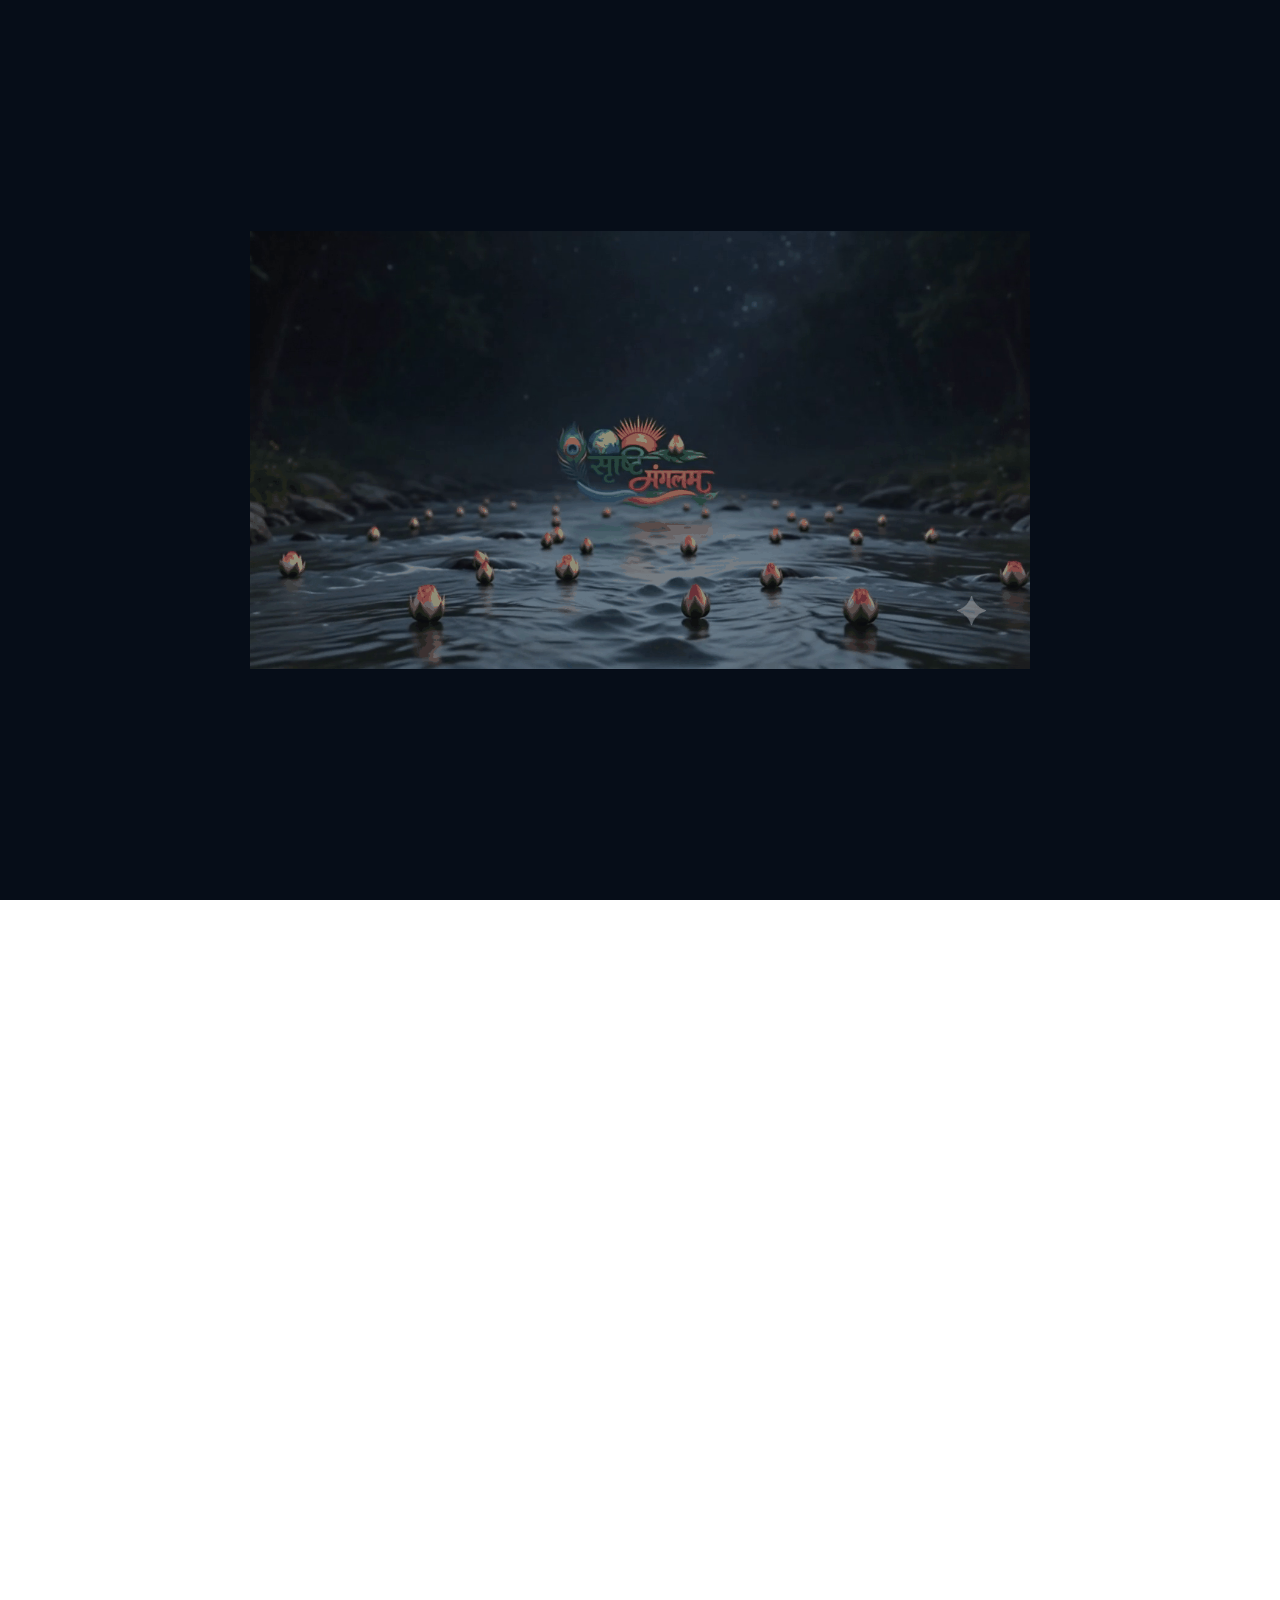
<file: pravachan.html>
<!DOCTYPE html>
<html lang="en">
<head>
  <meta charset="UTF-8" />
  <meta name="viewport" content="width=device-width, initial-scale=1.0" />
  <title>Pravachan – Hindu Faith</title>

  <link href="https://cdn.jsdelivr.net/npm/bootstrap@5.3.3/dist/css/bootstrap.min.css" rel="stylesheet" />
  <link href="https://cdn.jsdelivr.net/npm/bootstrap-icons@1.11.3/font/bootstrap-icons.min.css" rel="stylesheet" />
  <link href="https://fonts.googleapis.com/css2?family=Poppins:wght@300;400;500;600;700;800&family=Noto+Sans+Devanagari:wght@400;500;600;700&display=swap" rel="stylesheet" />
  <link href="assets/css/lang-switcher.css" rel="stylesheet" />
  <link href="assets/css/loader.css" rel="stylesheet" />
  <link rel="preload" as="image" href="assets/images/website_loader.gif" />
  <script>document.documentElement.lang=localStorage.getItem('site-lang')||'en';document.documentElement.classList.add('page-loading');</script>

  <style>
    :root {
      --orange: #f7941d;
      --dark:   #1e1e1e;
      --gray-bg:#f5f5f5;
      --text:   #555;
    }

    * { box-sizing: border-box; }
    body { font-family: 'Poppins', sans-serif; color: var(--text); overflow-x: hidden; }
    a    { text-decoration: none; }
    h1,h2,h3,h4,h5 { color: var(--dark); }

    /* ── Navbar ── */
    .navbar {
      background: #fff;
      box-shadow: 0 2px 10px rgba(0,0,0,.08);
      padding: 0;
    }
    .navbar-brand img { width: 140px; height: auto; object-fit: contain; }
    .navbar-nav .nav-link {
      font-size: .85rem; font-weight: 700; color: #1a2a4a;
      padding: 28px 22px; letter-spacing: 1.5px;
      text-transform: uppercase; transition: color .2s;
    }
    .navbar-nav .nav-link:hover,
    .navbar-nav .nav-link.active { color: var(--orange); }
    .navbar-nav .dropdown-toggle::after { vertical-align: middle; margin-left: 4px; }
    .dropdown-menu {
      border: none; border-top: 3px solid var(--orange);
      border-radius: 0 0 4px 4px;
      box-shadow: 0 8px 24px rgba(0,0,0,.1);
      min-width: 180px; padding: 8px 0;
    }
    .dropdown-item {
      font-size: .78rem; font-weight: 600;
      letter-spacing: .8px; text-transform: uppercase;
      color: #1a2a4a; padding: 9px 20px;
      transition: color .2s, background .2s;
    }
    .dropdown-item:hover { color: var(--orange); background: #fdf6ee; }

    /* ── Page Hero ── */
    .page-hero {
      background: linear-gradient(135deg, #1a2a4a 0%, #2c3e6e 100%);
      padding: 60px 0 50px;
      text-align: center;
      color: #fff;
    }
    .page-hero h1 { color: #fff; font-size: 2.2rem; font-weight: 800; margin-bottom: 8px; }
    .page-hero p  { color: rgba(255,255,255,.7); font-size: .9rem; margin: 0; }
    .breadcrumb-item a  { color: var(--orange); }
    .breadcrumb-item.active { color: rgba(255,255,255,.6); }
    .breadcrumb-item + .breadcrumb-item::before { color: rgba(255,255,255,.4); }

    /* ── Tab Nav ── */
    .pravachan-tabs {
      padding: 60px 0 80px;
      background: var(--gray-bg);
    }
    .nav-tabs-custom {
      border: none;
      justify-content: center;
      gap: 8px;
      margin-bottom: 48px;
    }
    .nav-tabs-custom .nav-link {
      border: 2px solid #ddd;
      border-radius: 40px;
      padding: 10px 36px;
      font-size: .8rem;
      font-weight: 700;
      letter-spacing: 1px;
      text-transform: uppercase;
      color: #1a2a4a;
      background: #fff;
      transition: all .25s;
    }
    .nav-tabs-custom .nav-link:hover {
      border-color: var(--orange);
      color: var(--orange);
    }
    .nav-tabs-custom .nav-link.active {
      background: var(--orange);
      border-color: var(--orange);
      color: #fff;
      box-shadow: 0 4px 16px rgba(247,148,29,.35);
    }

    /* ── Video Card ── */
    .video-card {
      background: #fff;
      border-radius: 8px;
      overflow: hidden;
      box-shadow: 0 2px 14px rgba(0,0,0,.07);
      transition: transform .3s ease, box-shadow .3s ease;
    }
    .video-card:hover {
      transform: translateY(-5px);
      box-shadow: 0 10px 30px rgba(0,0,0,.13);
    }
    .video-thumb {
      position: relative;
      overflow: hidden;
    }
    .video-thumb iframe {
      width: 100%;
      aspect-ratio: 16/9;
      display: block;
      border: none;
    }
    .video-card .card-body { padding: 16px 18px 20px; }
    .video-card .badge-cat {
      font-size: .65rem;
      font-weight: 700;
      letter-spacing: 1px;
      text-transform: uppercase;
      background: #fff3e0;
      color: var(--orange);
      border-radius: 20px;
      padding: 3px 12px;
      display: inline-block;
      margin-bottom: 8px;
    }
    .video-card h6 {
      font-size: .9rem;
      font-weight: 700;
      margin-bottom: 6px;
      color: var(--dark);
      line-height: 1.4;
    }
    .video-card .meta {
      font-size: .72rem;
      color: #aaa;
    }
    .video-card .meta i { color: var(--orange); margin-right: 4px; }

    /* ── Shorts Card ── */
    .short-card {
      background: #fff;
      border-radius: 8px;
      overflow: hidden;
      box-shadow: 0 2px 14px rgba(0,0,0,.07);
      transition: transform .3s ease, box-shadow .3s ease;
    }
    .short-card:hover {
      transform: translateY(-5px);
      box-shadow: 0 10px 30px rgba(0,0,0,.13);
    }
    .short-card .short-thumb {
      position: relative;
      overflow: hidden;
    }
    .short-card .short-thumb iframe {
      width: 100%;
      aspect-ratio: 9/16;
      display: block;
      border: none;
    }
    .short-card .card-body { padding: 14px 16px 18px; }
    .short-card h6 {
      font-size: .85rem;
      font-weight: 700;
      color: var(--dark);
      margin-bottom: 4px;
    }
    .short-card .meta { font-size: .7rem; color: #aaa; }
    .short-card .meta i { color: var(--orange); }

    /* ── Footer ── */
    .footer {
      background: #1e1e1e;
      color: rgba(255,255,255,.7);
      padding: 64px 0 32px;
    }
    .footer h5 {
      color: #fff; font-size: .95rem; font-weight: 700;
      margin-bottom: 22px; position: relative; padding-bottom: 10px;
    }
    .footer h5::after {
      content: ''; position: absolute; left: 0; bottom: 0;
      width: 32px; height: 2px; background: var(--orange);
    }
    .footer p, .footer li { font-size: .82rem; line-height: 1.9; }
    .footer ul { list-style: none; padding: 0; margin: 0; }
    .footer ul li a { color: rgba(255,255,255,.65); font-size: .82rem; transition: color .2s; }
    .footer ul li a:hover { color: var(--orange); }
    .footer .contact-item { display: flex; gap: 10px; align-items: flex-start; margin-bottom: 10px; }
    .footer .contact-item i { color: var(--orange); margin-top: 3px; flex-shrink: 0; }
    .newsletter-form { display: flex; margin-top: 14px; }
    .newsletter-form input {
      flex: 1; padding: 10px 14px; border: none;
      border-radius: 3px 0 0 3px; font-size: .82rem; outline: none;
    }
    .newsletter-form button {
      background: var(--orange); color: #fff; border: none;
      padding: 10px 16px; border-radius: 0 3px 3px 0;
      cursor: pointer; transition: background .2s;
    }
    .newsletter-form button:hover { background: #e0840f; }
    .footer-disclaimer {
      border-top: 1px solid rgba(255,255,255,.1);
      margin-top: 40px; padding-top: 20px;
      text-align: center;
    }
    .footer-disclaimer p {
      margin: 0 auto;
      font-size: .82rem; line-height: 1.8;
      color: rgba(255,255,255,.75);
      max-width: 900px;
    }
    .footer-bottom {
      border-top: 1px solid rgba(255,255,255,.1);
      margin-top: 20px; padding-top: 20px;
      display: flex; align-items: center;
      justify-content: space-between; flex-wrap: wrap; gap: 12px;
    }
    .footer-bottom p { margin: 0; font-size: .78rem; }
    .footer-logo { display: flex; align-items: center; gap: 8px; color: #fff; font-weight: 700; }
    .footer-logo img { width: 100px; height: auto; object-fit: contain; mix-blend-mode: lighten; }
  </style>
</head>
<body data-i18n-title="title.pravachan">

<div id="page-loader" class="page-loader">
  <img src="assets/images/website_loader.gif" alt="Loading" fetchpriority="high" decoding="async" />
</div>
<script src="assets/js/loader.js"></script>

<!-- ═══════════════ NAVBAR ═══════════════ -->
<nav class="navbar navbar-expand-lg sticky-top">
  <div class="container">
    <a class="navbar-brand" href="index.html">
      <img src="assets/images/logo/logo.jpeg" alt="Logo" />
    </a>
    <button class="navbar-toggler" type="button" data-bs-toggle="collapse" data-bs-target="#navMenu">
      <span class="navbar-toggler-icon"></span>
    </button>
    <div class="collapse navbar-collapse" id="navMenu">
      <ul class="navbar-nav mx-auto mb-2 mb-lg-0">
        <li class="nav-item"><a class="nav-link" href="index.html" data-i18n="nav.home">Home</a></li>
        <li class="nav-item dropdown">
          <a class="nav-link dropdown-toggle" href="#" data-bs-toggle="dropdown" data-i18n="nav.explore">Explore</a>
          <ul class="dropdown-menu">
            <li><a class="dropdown-item" href="#" data-i18n="nav.sangh">Sangh</a></li>
            <li><a class="dropdown-item" href="chaturmas.html" data-i18n="nav.chaturmas">Chaturmas</a></li>
            <li><a class="dropdown-item" href="#" data-i18n="nav.granth">Granth</a></li>
          </ul>
        </li>
        <li class="nav-item"><a class="nav-link" href="about.html" data-i18n="nav.biography">Biography</a></li>
        <li class="nav-item"><a class="nav-link" href="#" data-i18n="nav.sanstha">Sanstha</a></li>
        <li class="nav-item dropdown">
          <a class="nav-link dropdown-toggle active" href="#" data-bs-toggle="dropdown" data-i18n="nav.pravachan">Pravachan</a>
          <ul class="dropdown-menu">
            <li><a class="dropdown-item" href="pravachan.html?tab=video" data-i18n="nav.video">Video</a></li>
            <li><a class="dropdown-item" href="pravachan.html?tab=shorts" data-i18n="nav.shorts">Shorts</a></li>
          </ul>
        </li>
        <li class="nav-item"><a class="nav-link" href="events.html" data-i18n="nav.events">Events</a></li>
        <li class="nav-item"><a class="nav-link" href="contact.html" data-i18n="nav.contact">Contact Us</a></li>
        <li class="nav-item lang-switcher">
          <div class="lang-select-wrap">
            <i class="bi bi-globe2" aria-hidden="true"></i>
            <select id="langSelect" class="lang-select" aria-label="Select language">
              <option value="en">English</option>
              <option value="hi">हिंदी</option>
            </select>
          </div>
        </li>
      </ul>
    </div>
  </div>
</nav>

<!-- ═══════════════ PAGE HERO ═══════════════ -->
<section class="page-hero">
  <div class="container">
    <nav aria-label="breadcrumb" class="mb-3">
      <ol class="breadcrumb justify-content-center mb-0" style="background:transparent;">
        <li class="breadcrumb-item"><a href="index.html" data-i18n="nav.home">Home</a></li>
        <li class="breadcrumb-item active" data-i18n="breadcrumb.pravachan">Pravachan</li>
      </ol>
    </nav>
    <h1 data-i18n="nav.pravachan">Pravachan</h1>
    <p data-i18n="prav.heroSub">Watch spiritual discourses, videos and short clips</p>
  </div>
</section>

<!-- ═══════════════ TABS ═══════════════ -->
<section class="pravachan-tabs">
  <div class="container">

    <!-- Tab Buttons -->
    <ul class="nav nav-tabs-custom" id="pravachanTab" role="tablist">
      <li class="nav-item" role="presentation">
        <button class="nav-link active" id="video-tab" data-bs-toggle="tab"
          data-bs-target="#videoPane" type="button" role="tab">
          <i class="bi bi-play-circle me-2"></i><span data-i18n="prav.tab.video">Video</span>
        </button>
      </li>
      <li class="nav-item" role="presentation">
        <button class="nav-link" id="shorts-tab" data-bs-toggle="tab"
          data-bs-target="#shortsPane" type="button" role="tab">
          <i class="bi bi-phone me-2"></i><span data-i18n="prav.tab.shorts">Shorts</span>
        </button>
      </li>
    </ul>

    <!-- Tab Content -->
    <div class="tab-content">

      <!-- ── VIDEO TAB ── -->
      <div class="tab-pane fade show active" id="videoPane" role="tabpanel">
        <div class="row g-4">

          <div class="col-lg-4 col-md-6">
            <div class="video-card">
              <div class="video-thumb">
                <iframe src="https://www.youtube.com/embed/JZGMrmB6UyE"
                  title="Pravachan 1" allowfullscreen
                  allow="accelerometer; autoplay; clipboard-write; encrypted-media; gyroscope; picture-in-picture">
                </iframe>
              </div>
              <div class="card-body">
                <span class="badge-cat" data-i18n="prav.badge">Pravachan</span>
                <h6 data-i18n="prav.v1.title">Spiritual Discourse on Bhagavad Gita – Part 1</h6>
                <div class="meta">
                  <i class="bi bi-calendar3"></i>12 May 2025 &nbsp;|&nbsp;
                  <i class="bi bi-clock"></i>45 min
                </div>
              </div>
            </div>
          </div>

          <div class="col-lg-4 col-md-6">
            <div class="video-card">
              <div class="video-thumb">
                <iframe src="https://www.youtube.com/embed/U3lDoRxTgzI"
                  title="Pravachan 2" allowfullscreen
                  allow="accelerometer; autoplay; clipboard-write; encrypted-media; gyroscope; picture-in-picture">
                </iframe>
              </div>
              <div class="card-body">
                <span class="badge-cat" data-i18n="prav.badge">Pravachan</span>
                <h6 data-i18n="prav.v2.title">The Path of Dharma – Teachings on Right Living</h6>
                <div class="meta">
                  <i class="bi bi-calendar3"></i>5 May 2025 &nbsp;|&nbsp;
                  <i class="bi bi-clock"></i>52 min
                </div>
              </div>
            </div>
          </div>

          <div class="col-lg-4 col-md-6">
            <div class="video-card">
              <div class="video-thumb">
                <iframe src="https://www.youtube.com/embed/HcQfwWxX0R4"
                  title="Pravachan 3" allowfullscreen
                  allow="accelerometer; autoplay; clipboard-write; encrypted-media; gyroscope; picture-in-picture">
                </iframe>
              </div>
              <div class="card-body">
                <span class="badge-cat" data-i18n="prav.badge">Pravachan</span>
                <h6 data-i18n="prav.v3.title">Meaning of Moksha in Hindu Philosophy</h6>
                <div class="meta">
                  <i class="bi bi-calendar3"></i>28 Apr 2025 &nbsp;|&nbsp;
                  <i class="bi bi-clock"></i>38 min
                </div>
              </div>
            </div>
          </div>

          <div class="col-lg-4 col-md-6">
            <div class="video-card">
              <div class="video-thumb">
                <iframe src="https://www.youtube.com/embed/IXADhGPRB_I"
                  title="Pravachan 4" allowfullscreen
                  allow="accelerometer; autoplay; clipboard-write; encrypted-media; gyroscope; picture-in-picture">
                </iframe>
              </div>
              <div class="card-body">
                <span class="badge-cat" data-i18n="prav.badge">Pravachan</span>
                <h6 data-i18n="prav.v4.title">Understanding the Upanishads – A Deep Dive</h6>
                <div class="meta">
                  <i class="bi bi-calendar3"></i>20 Apr 2025 &nbsp;|&nbsp;
                  <i class="bi bi-clock"></i>60 min
                </div>
              </div>
            </div>
          </div>

          <div class="col-lg-4 col-md-6">
            <div class="video-card">
              <div class="video-thumb">
                <iframe src="https://www.youtube.com/embed/9b2oFcGFsxg"
                  title="Pravachan 5" allowfullscreen
                  allow="accelerometer; autoplay; clipboard-write; encrypted-media; gyroscope; picture-in-picture">
                </iframe>
              </div>
              <div class="card-body">
                <span class="badge-cat" data-i18n="prav.badge">Pravachan</span>
                <h6 data-i18n="prav.v5.title">Daily Puja – Rituals and Their Significance</h6>
                <div class="meta">
                  <i class="bi bi-calendar3"></i>14 Apr 2025 &nbsp;|&nbsp;
                  <i class="bi bi-clock"></i>30 min
                </div>
              </div>
            </div>
          </div>

          <div class="col-lg-4 col-md-6">
            <div class="video-card">
              <div class="video-thumb">
                <iframe src="https://www.youtube.com/embed/G3bfSfBjbqg"
                  title="Pravachan 6" allowfullscreen
                  allow="accelerometer; autoplay; clipboard-write; encrypted-media; gyroscope; picture-in-picture">
                </iframe>
              </div>
              <div class="card-body">
                <span class="badge-cat" data-i18n="prav.badge">Pravachan</span>
                <h6 data-i18n="prav.v6.title">Stories from the Ramayana – Lessons for Life</h6>
                <div class="meta">
                  <i class="bi bi-calendar3"></i>7 Apr 2025 &nbsp;|&nbsp;
                  <i class="bi bi-clock"></i>55 min
                </div>
              </div>
            </div>
          </div>

        </div>
      </div>

      <!-- ── SHORTS TAB ── -->
      <div class="tab-pane fade" id="shortsPane" role="tabpanel">
        <div class="row g-4 justify-content-center">

          <div class="col-lg-3 col-md-4 col-sm-6">
            <div class="short-card">
              <div class="short-thumb">
                <iframe src="https://www.youtube.com/embed/tgbNymZ7vqY"
                  title="Short 1" allowfullscreen
                  allow="accelerometer; autoplay; clipboard-write; encrypted-media; gyroscope; picture-in-picture">
                </iframe>
              </div>
              <div class="card-body">
                <h6 data-i18n="prav.s1.title">Om Namah Shivaya – Meaning</h6>
                <div class="meta"><i class="bi bi-clock"></i>58 sec</div>
              </div>
            </div>
          </div>

          <div class="col-lg-3 col-md-4 col-sm-6">
            <div class="short-card">
              <div class="short-thumb">
                <iframe src="https://www.youtube.com/embed/P2VcNvuuSFo"
                  title="Short 2" allowfullscreen
                  allow="accelerometer; autoplay; clipboard-write; encrypted-media; gyroscope; picture-in-picture">
                </iframe>
              </div>
              <div class="card-body">
                <h6 data-i18n="prav.s2.title">Why We Light a Diya Every Evening</h6>
                <div class="meta"><i class="bi bi-clock"></i>55 sec</div>
              </div>
            </div>
          </div>

          <div class="col-lg-3 col-md-4 col-sm-6">
            <div class="short-card">
              <div class="short-thumb">
                <iframe src="https://www.youtube.com/embed/rAivafCBxsc"
                  title="Short 3" allowfullscreen
                  allow="accelerometer; autoplay; clipboard-write; encrypted-media; gyroscope; picture-in-picture">
                </iframe>
              </div>
              <div class="card-body">
                <h6 data-i18n="prav.s3.title">The Power of the Gayatri Mantra</h6>
                <div class="meta"><i class="bi bi-clock"></i>48 sec</div>
              </div>
            </div>
          </div>

          <div class="col-lg-3 col-md-4 col-sm-6">
            <div class="short-card">
              <div class="short-thumb">
                <iframe src="https://www.youtube.com/embed/K4TOrB7at0Y"
                  title="Short 4" allowfullscreen
                  allow="accelerometer; autoplay; clipboard-write; encrypted-media; gyroscope; picture-in-picture">
                </iframe>
              </div>
              <div class="card-body">
                <h6 data-i18n="prav.s4.title">Karma – What Goes Around Comes Around</h6>
                <div class="meta"><i class="bi bi-clock"></i>52 sec</div>
              </div>
            </div>
          </div>

          <div class="col-lg-3 col-md-4 col-sm-6">
            <div class="short-card">
              <div class="short-thumb">
                <iframe src="https://www.youtube.com/embed/2vl3NZQGOjk"
                  title="Short 5" allowfullscreen
                  allow="accelerometer; autoplay; clipboard-write; encrypted-media; gyroscope; picture-in-picture">
                </iframe>
              </div>
              <div class="card-body">
                <h6 data-i18n="prav.s5.title">Significance of Tulsi in Hindu Worship</h6>
                <div class="meta"><i class="bi bi-clock"></i>45 sec</div>
              </div>
            </div>
          </div>

          <div class="col-lg-3 col-md-4 col-sm-6">
            <div class="short-card">
              <div class="short-thumb">
                <iframe src="https://www.youtube.com/embed/t6bNymZ7vqY"
                  title="Short 6" allowfullscreen
                  allow="accelerometer; autoplay; clipboard-write; encrypted-media; gyroscope; picture-in-picture">
                </iframe>
              </div>
              <div class="card-body">
                <h6 data-i18n="prav.s6.title">How to Do Pranayama – Breathing Exercise</h6>
                <div class="meta"><i class="bi bi-clock"></i>60 sec</div>
              </div>
            </div>
          </div>

        </div>
      </div>

    </div><!-- /tab-content -->
  </div>
</section>

<!-- ═══════════════ FOOTER ═══════════════ -->
<footer class="footer">
  <div class="container">
    <div class="row g-5">
      <div class="col-lg-3 col-md-6">
        <h5 data-i18n="footer.aboutTitle">About Us</h5>
        <p data-i18n="footer.aboutText">Param Pujya Aryika Ratna 105 Shri Sristhi Bhushan Mataji was born in Mungaoli, a sacred town in Madhya Pradesh. The entire town was blessed by the birth of this divine soul. She filled the home of her virtuous mother Smt. Padma and ideal householder father Shri Kapoorchand with divine radiance.</p>
      </div>
      <div class="col-lg-2 col-md-6">
        <h5 data-i18n="footer.quickLinks">Quick Links</h5>
        <ul>
          <li><a href="index.html"><i class="bi bi-chevron-right me-1" style="font-size:.7rem"></i><span data-i18n="footer.link.home">Home</span></a></li>
          <li><a href="about.html"><i class="bi bi-chevron-right me-1" style="font-size:.7rem"></i><span data-i18n="footer.link.about">About Us</span></a></li>
          <li><a href="index.html#services"><i class="bi bi-chevron-right me-1" style="font-size:.7rem"></i><span data-i18n="footer.link.services">Services</span></a></li>
          <li><a href="events.html"><i class="bi bi-chevron-right me-1" style="font-size:.7rem"></i><span data-i18n="footer.link.blog">Events</span></a></li>
          <li><a href="index.html#gallery"><i class="bi bi-chevron-right me-1" style="font-size:.7rem"></i><span data-i18n="footer.link.gallery">Gallery</span></a></li>
          <li><a href="index.html#team"><i class="bi bi-chevron-right me-1" style="font-size:.7rem"></i><span data-i18n="footer.link.team">Our Team</span></a></li>
        </ul>
      </div>
      <div class="col-lg-3 col-md-6">
        <h5 data-i18n="footer.contactInfo">Contact Information</h5>
        <div class="contact-item"><i class="bi bi-geo-alt-fill"></i><span data-i18n="site.address">Borivali East, Mumbai, Maharashtra 400066.</span></div>
        <div class="contact-item"><i class="bi bi-telephone-fill"></i><span>+91 95846 51008</span></div>
        <div class="contact-item"><i class="bi bi-envelope-fill"></i><span>info@hinduFaith.com</span></div>
      </div>
      <div class="col-lg-4 col-md-6">
        <h5 data-i18n="footer.newsletter">Newsletter</h5>
        <p data-i18n="footer.newsletterText">Subscribe to our newsletter to receive the latest news, events, and updates from Hindu Faith.</p>
        <div class="newsletter-form">
          <input type="email" data-i18n-placeholder="footer.ph.email" placeholder="Enter your email address" />
          <button type="submit"><i class="bi bi-send-fill"></i></button>
        </div>
      </div>
    </div>
    <div class="footer-disclaimer">
      <p data-i18n="footer.disclaimer">यह वेबसाइट पूज्य जिनधर्म प्रभाविका आर्यिका रत्न 105 श्री सृष्टि भूषण माता जी के भक्तों द्वारा जिन धर्म की प्रभावना हेतु चलाई जा रही है। ध्यान रहे, पूज्य माता जी आर्यिका चर्या पालन करते हुए किसी भी प्रकार के परिग्रह को अपने पास नहीं रखती हैं।</p>
    </div>
    <div class="footer-bottom">
      <div class="footer-logo">
        <img src="assets/images/logo/logo.jpeg" alt="Logo" />
      </div>
      <p data-i18n="footer.copyright">&copy; 2026 Hindu Faith. All Rights Reserved.</p>
    </div>
  </div>
</footer>

<script src="https://cdn.jsdelivr.net/npm/bootstrap@5.3.3/dist/js/bootstrap.bundle.min.js"></script>
<script src="assets/js/translations.js"></script>
<script src="assets/js/biography.js"></script>
<script src="assets/js/i18n.js"></script>

<script>
  /* Auto-activate tab from URL query param: ?tab=video or ?tab=shorts */
  const params = new URLSearchParams(window.location.search);
  const tab = params.get('tab');
  if (tab === 'shorts') {
    const shortsTab = document.getElementById('shorts-tab');
    if (shortsTab) new bootstrap.Tab(shortsTab).show();
  }
</script>
</body>
</html>
</file>
<file: assets/css/lang-switcher.css>
/* Language switcher in navbar */
.lang-switcher {
  display: flex;
  align-items: center;
  padding: 18px 0 18px 8px;
}

.lang-select-wrap {
  display: flex;
  align-items: center;
  gap: 8px;
  background: #f5f7fa;
  border: 1px solid #e2e8f0;
  border-radius: 6px;
  padding: 6px 12px 6px 10px;
  transition: border-color .2s, box-shadow .2s;
}

.lang-select-wrap:hover,
.lang-select-wrap:focus-within {
  border-color: var(--orange, #f7941d);
  box-shadow: 0 0 0 3px rgba(247, 148, 29, .12);
}

.lang-select-wrap i {
  color: #1a2a4a;
  font-size: 1rem;
  flex-shrink: 0;
}

.lang-select {
  border: none;
  background: transparent;
  font-family: 'Poppins', 'Noto Sans Devanagari', sans-serif;
  font-size: .78rem;
  font-weight: 700;
  letter-spacing: .5px;
  text-transform: uppercase;
  color: #1a2a4a;
  cursor: pointer;
  padding: 2px 20px 2px 0;
  outline: none;
  appearance: none;
  background-image: url("data:image/svg+xml,%3Csvg xmlns='http://www.w3.org/2000/svg' width='10' height='6' viewBox='0 0 10 6'%3E%3Cpath fill='%231a2a4a' d='M0 0l5 6 5-6z'/%3E%3C/svg%3E");
  background-repeat: no-repeat;
  background-position: right center;
  min-width: 88px;
}

html[lang="hi"] body {
  font-family: 'Poppins', 'Noto Sans Devanagari', sans-serif;
}

@media (max-width: 991px) {
  .lang-switcher {
    padding: 12px 22px;
  }
  .lang-select-wrap {
    width: 100%;
  }
  .lang-select {
    flex: 1;
    min-width: 0;
  }
}
</file>
<file: assets/css/loader.css>
html.page-loading body {
  overflow: hidden;
  height: 100vh;
}

html.page-loading body > *:not(#page-loader) {
  visibility: hidden;
  opacity: 0;
  pointer-events: none;
}

html.page-ready body {
  overflow: auto;
  height: auto;
}

html.page-ready body > *:not(#page-loader) {
  visibility: visible;
  opacity: 1;
  transition: opacity 0.5s ease 0.15s;
}

.page-loader {
  position: fixed;
  inset: 0;
  z-index: 99999;
  display: flex;
  align-items: center;
  justify-content: center;
  background: #060d18;
  transition: opacity 0.55s ease, visibility 0.55s ease;
}

.page-loader.loader-hidden {
  opacity: 0;
  visibility: hidden;
  pointer-events: none;
}

.page-loader img {
  max-width: min(94vw, 780px);
  max-height: 88vh;
  width: auto;
  height: auto;
  object-fit: contain;
  display: block;
}
</file>
